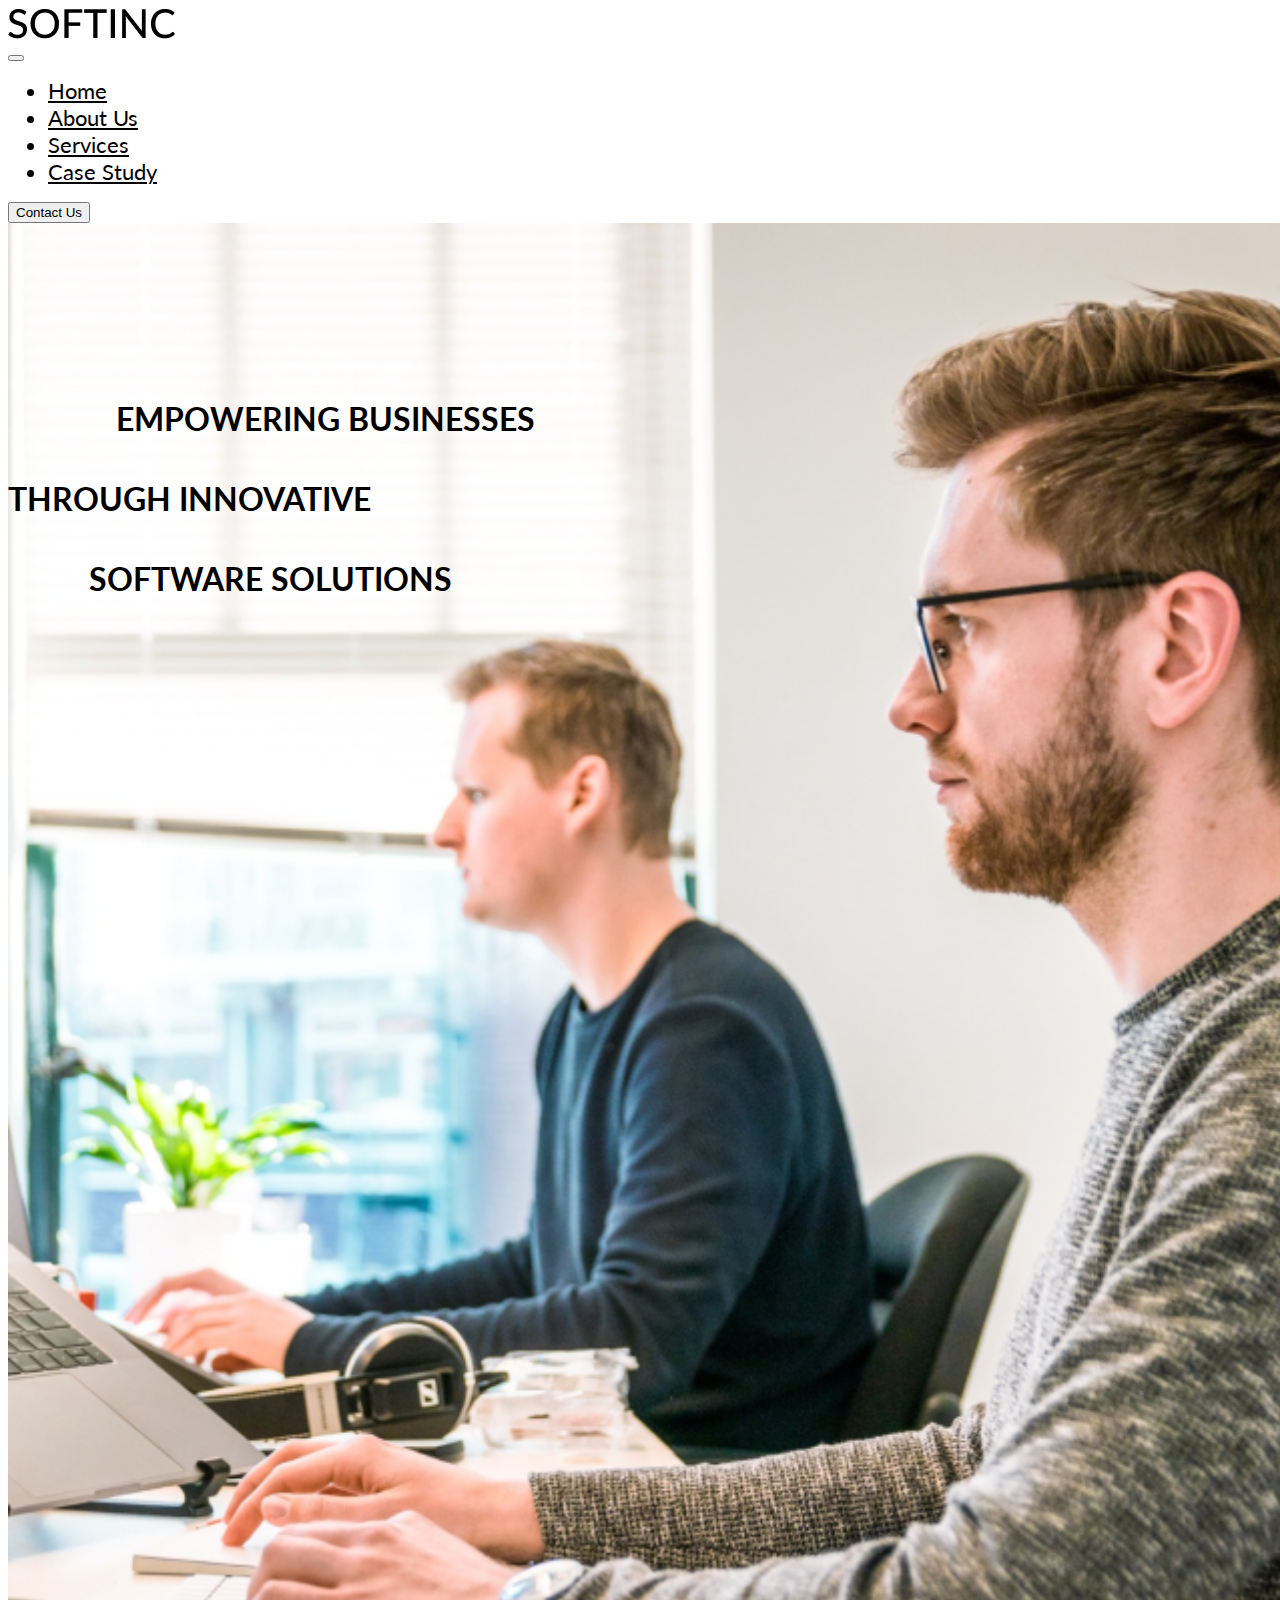
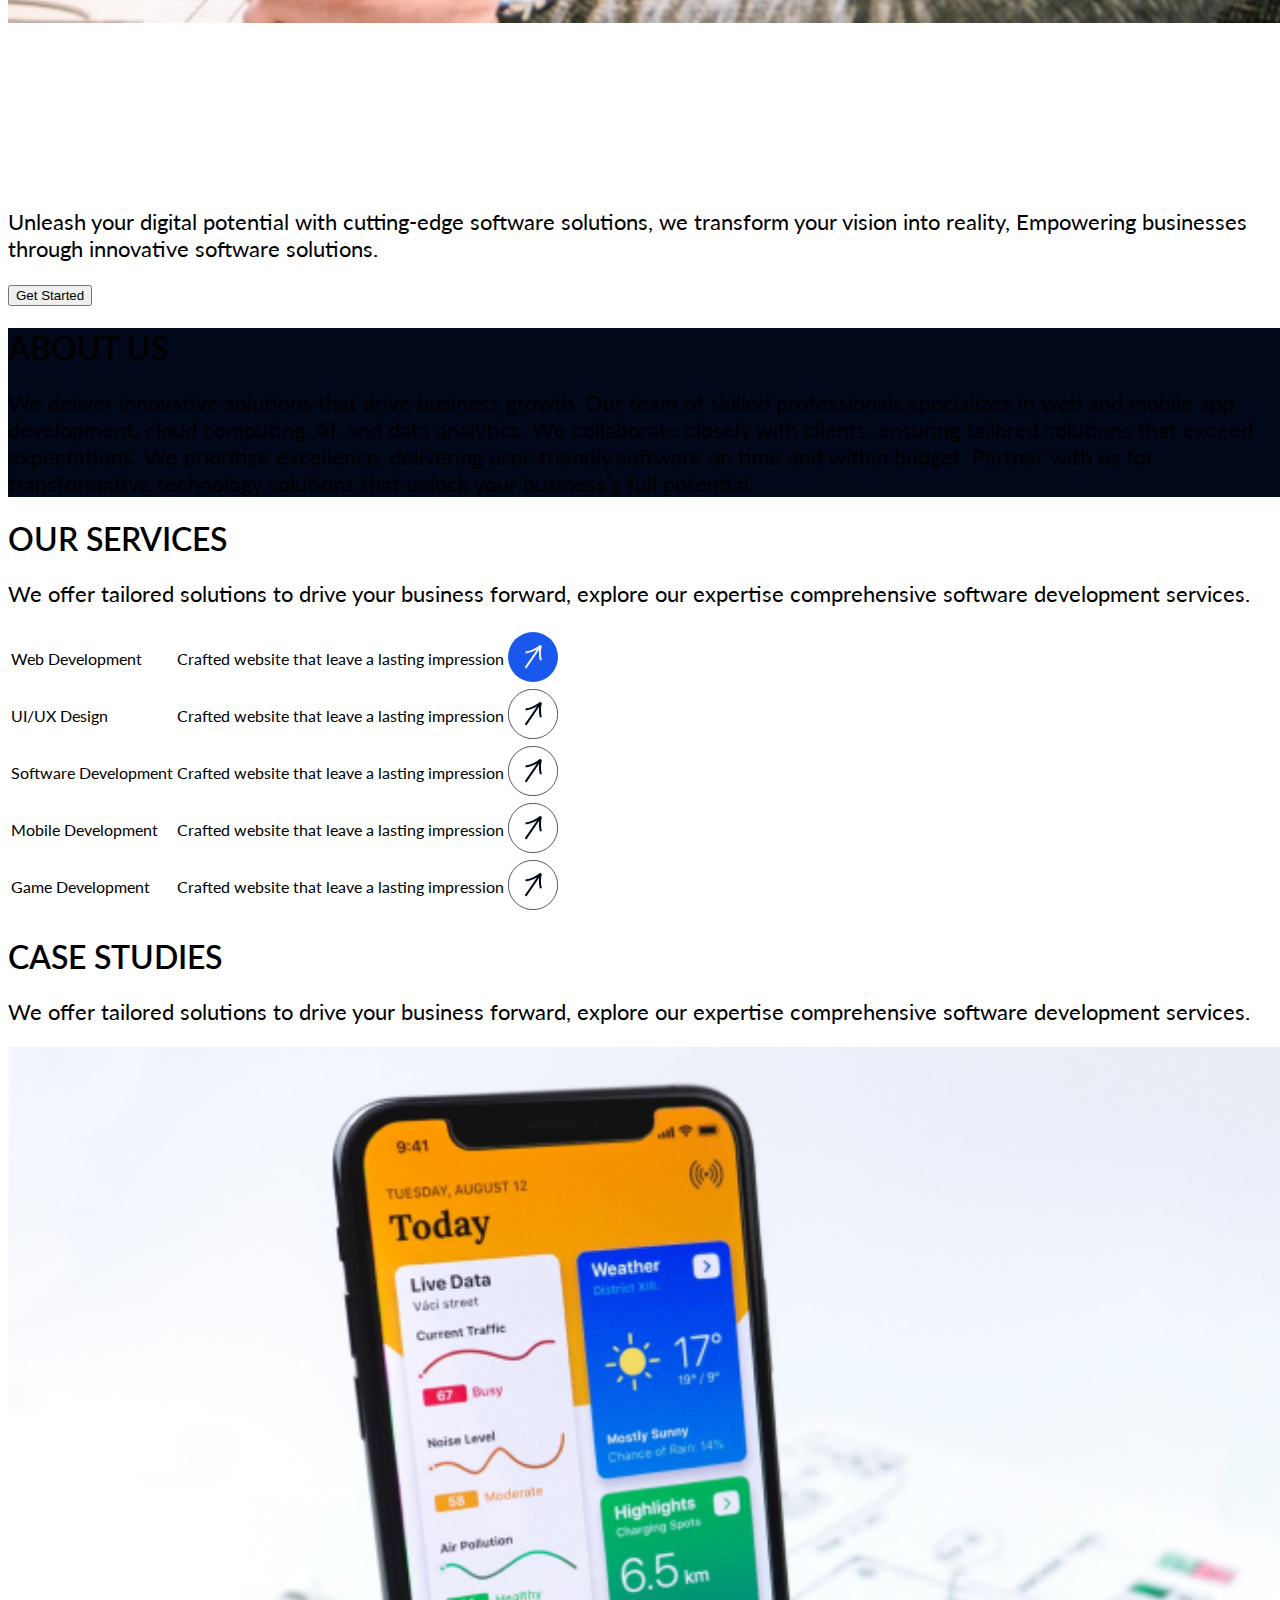
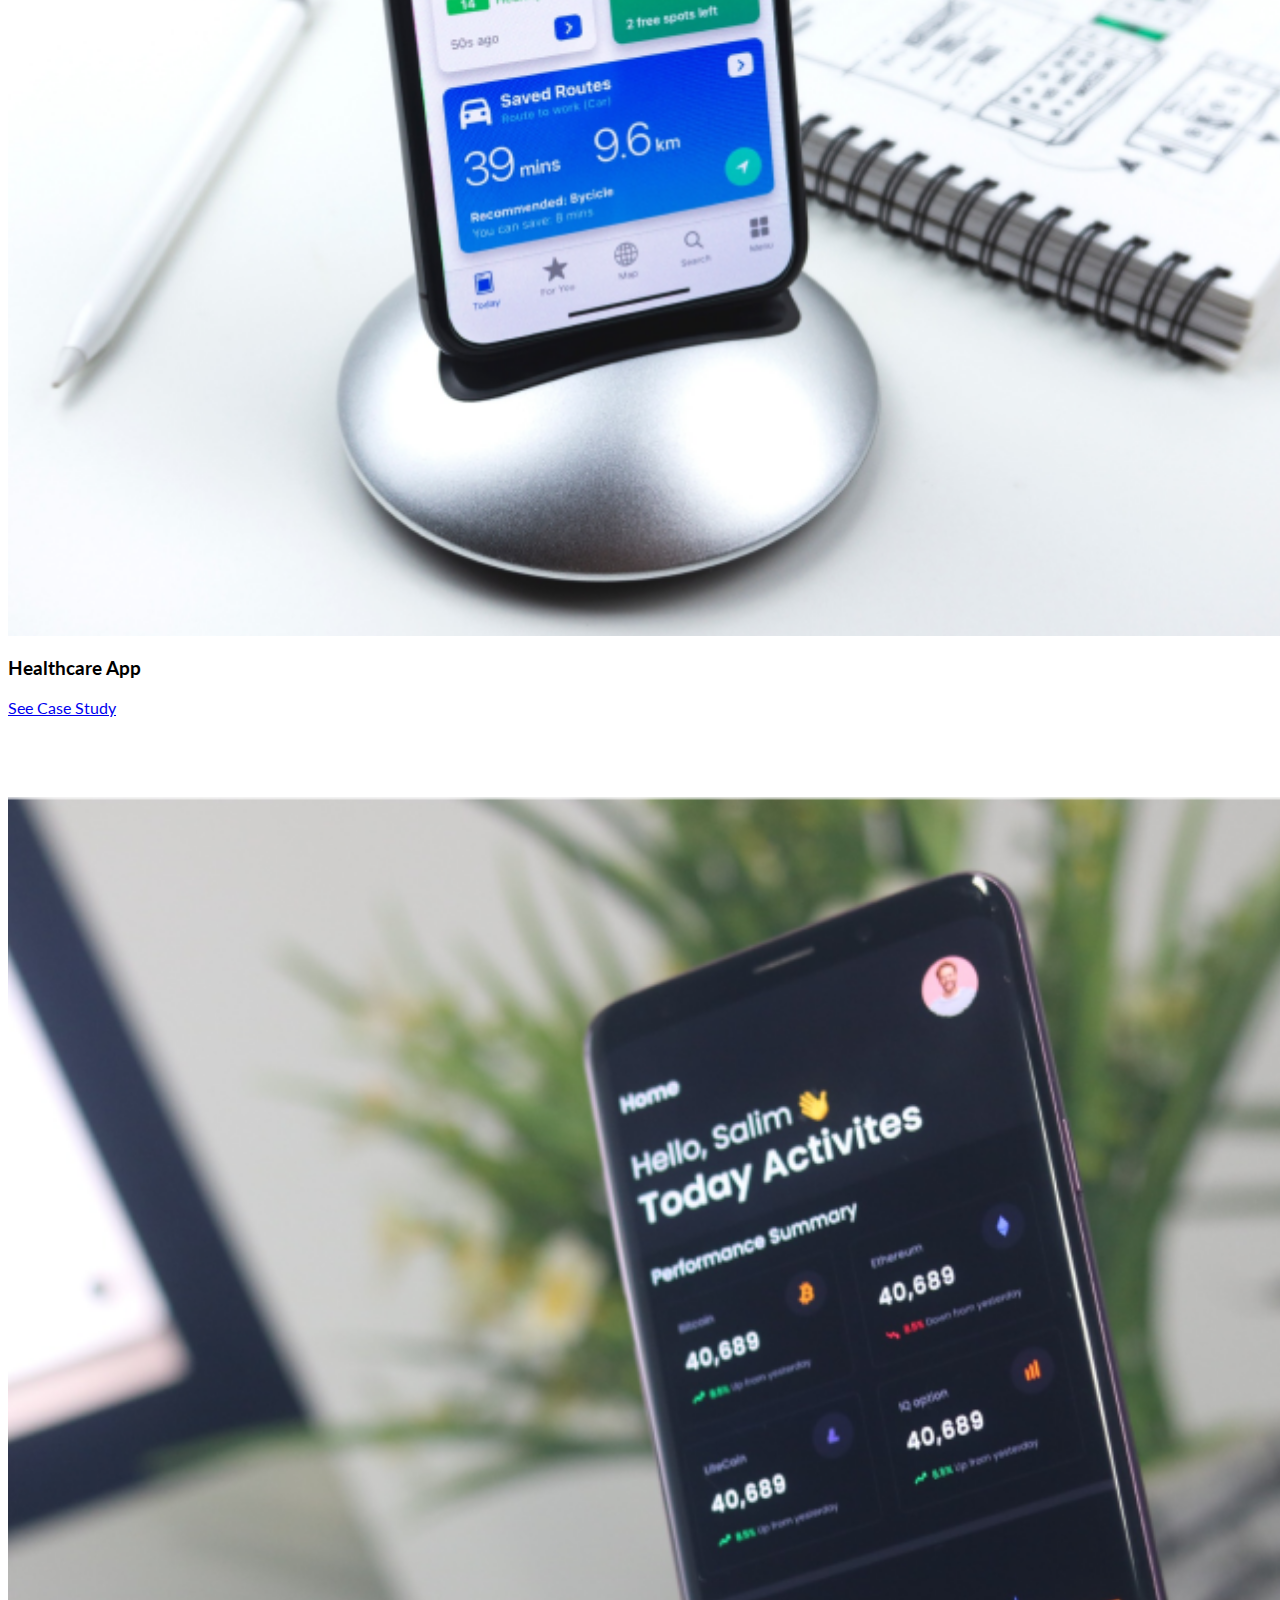
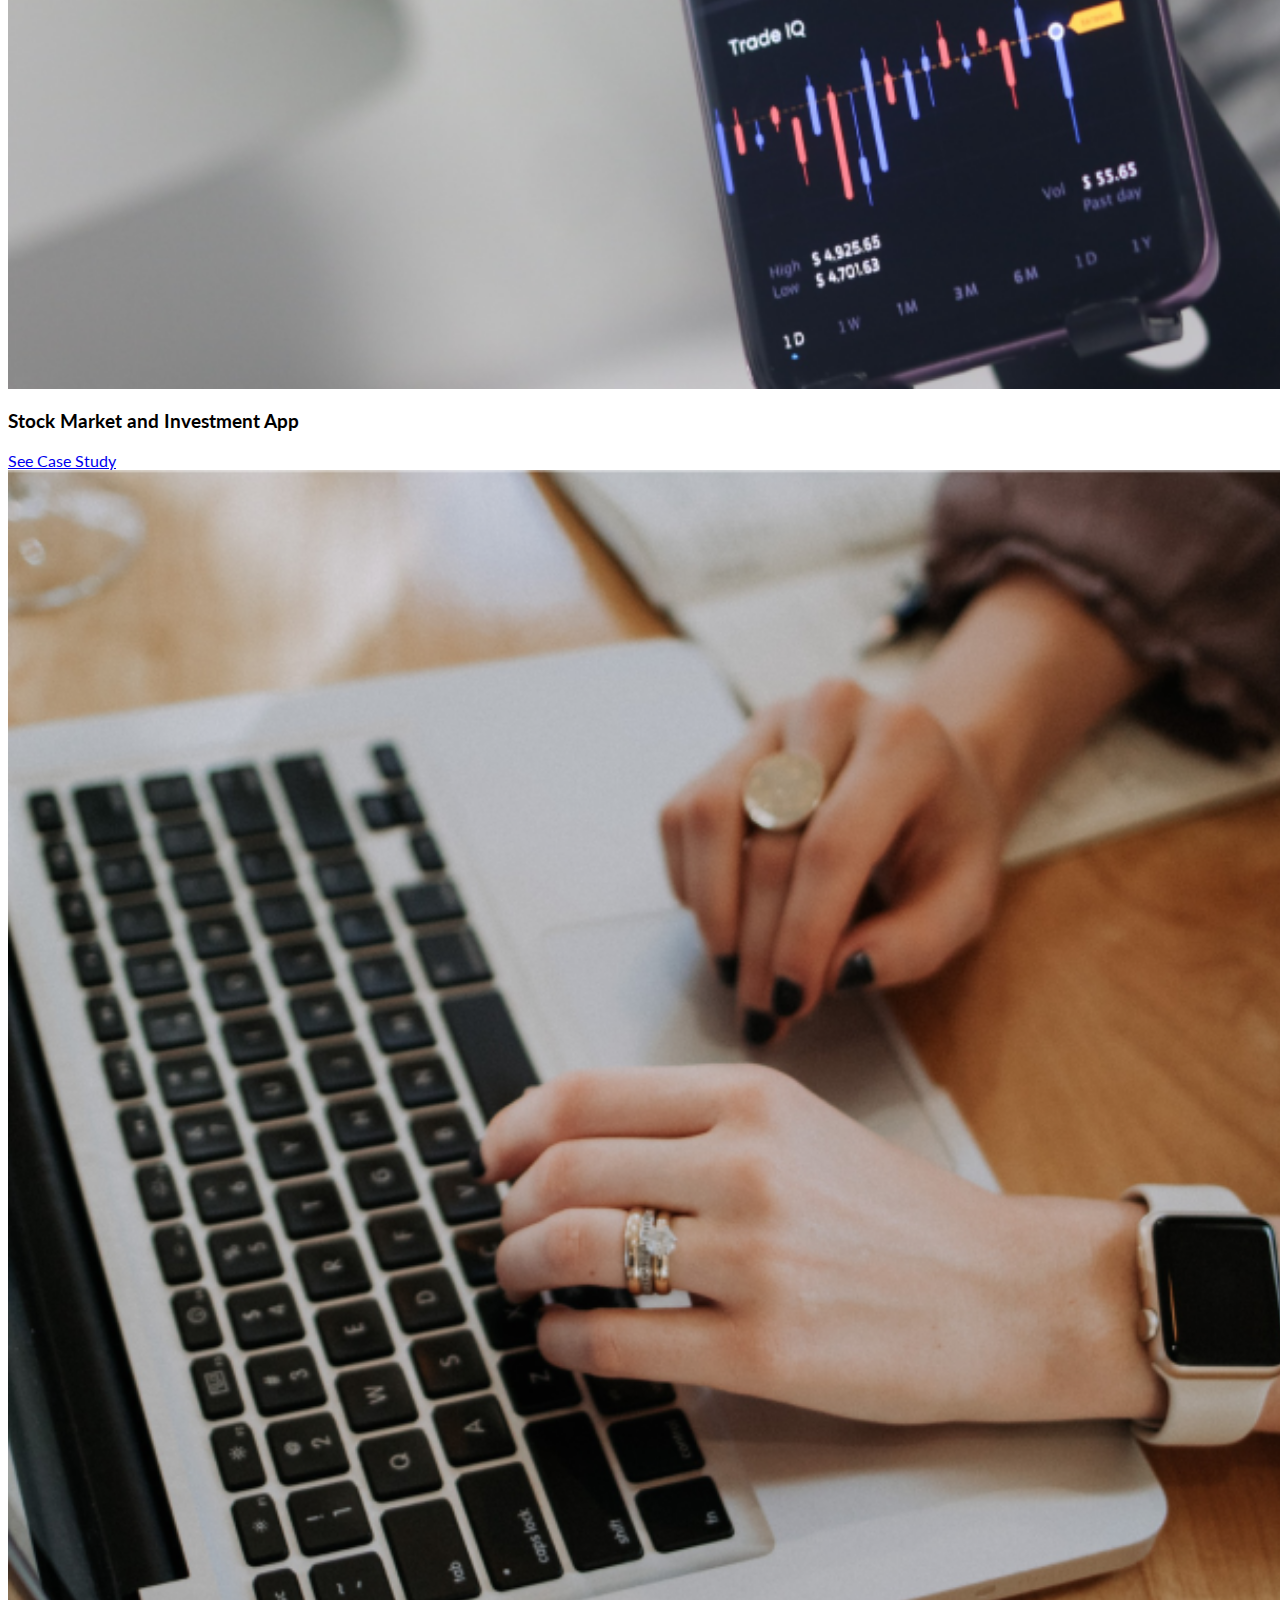
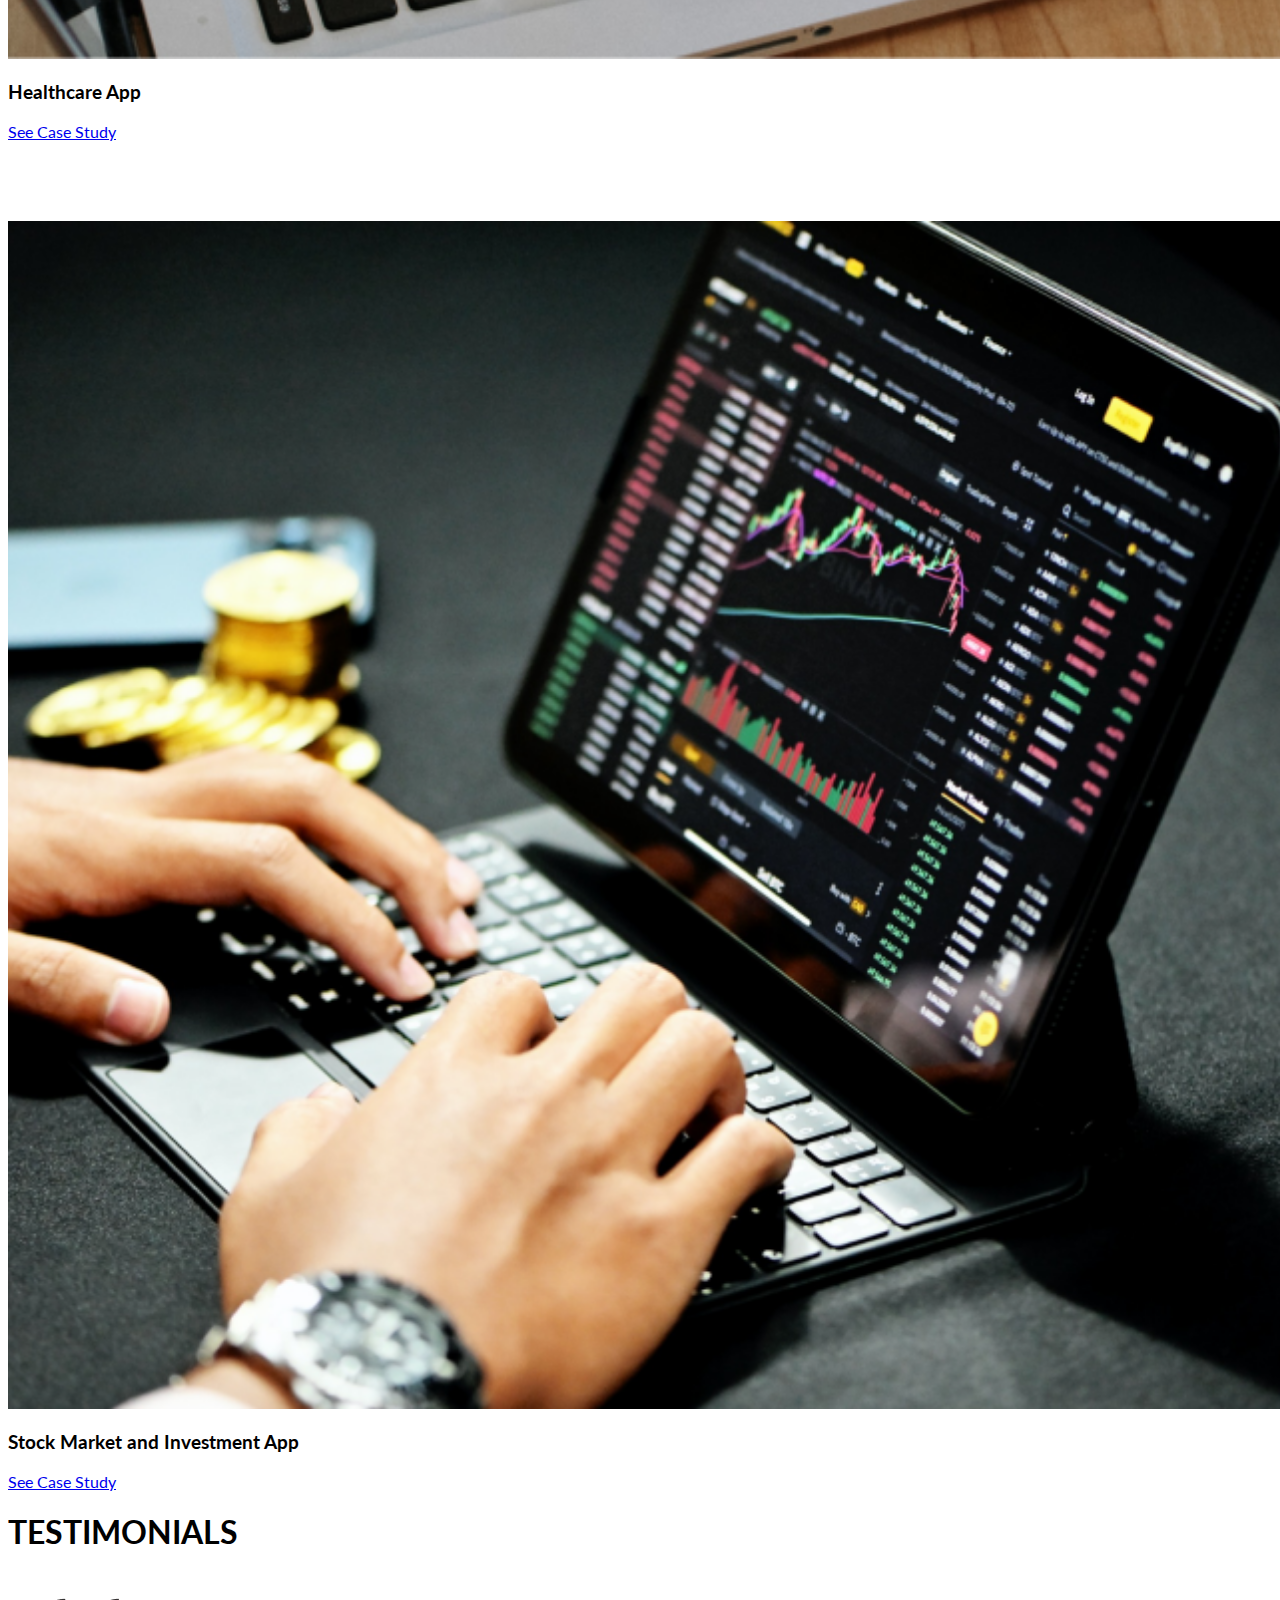
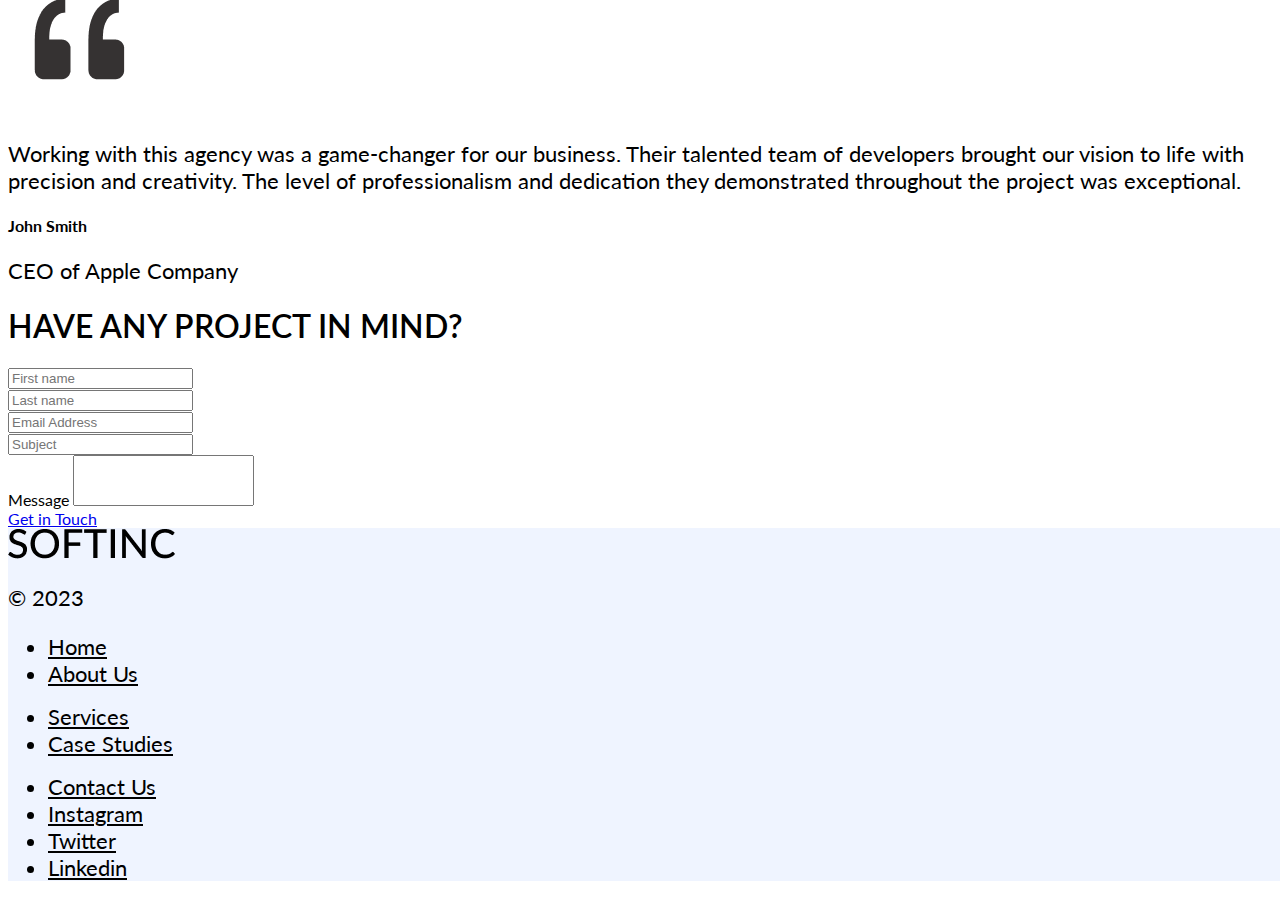
<file: index.html>
<!DOCTYPE html>
<html lang="en">
<head>
    <meta charset="UTF-8">
    <meta name="viewport" content="width=device-width, initial-scale=1.0">
    
    <link rel="stylesheet" href="styles.css">

    <link href="https://cdn.jsdelivr.net/npm/bootstrap@5.3.1/dist/css/bootstrap.min.css" rel="stylesheet"
     integrity="sha384-4bw+/aepP/YC94hEpVNVgiZdgIC5+VKNBQNGCHeKRQN+PtmoHDEXuppvnDJzQIu9"
      crossorigin="anonymous">

    <title>SOFTNIC</title>
</head>
<body>
    <div class="container px-0 navbar navbar-expand-lg">
      <header class="container-fluid d-flex align-items-center  justify-content-between pt-2 mb-4">
        <div class="col-md-3 mb-2 mb-md-0">
          <a href="/SOFTINC-PROJECT" class="d-inline-flex link-body-emphasis text-decoration-none">
            <img src="public/images/SOFTINC.png" alt="logo">
          </a>
        </div>

        <button class="navbar-toggler" type="button" data-bs-toggle="collapse" data-bs-target="#navbarTogglerDemo02" aria-controls="navbarTogglerDemo02" aria-expanded="false" aria-label="Toggle navigation">
        <span class="navbar-toggler-icon"></span>
        </button>

        <div class="ms-lg-5 justify-content-between mb-md-0 collapse navbar-collapse" id="navbarTogglerDemo02">
          <ul class="nav col-12 col-md-auto mb-2 d-flex flex-lg-row flex-column">
            <li><a href="/SOFTINC-PROJECT" class="nav-link px-2">Home</a></li>
            <li><a href="/SOFTINC-PROJECT/about.html" class="nav-link px-2">About Us</a></li>
            <li><a href="/SOFTINC-PROJECT" class="nav-link px-2 ">Services</a></li>
            <li><a href="#" class="nav-link px-2 ">Case Study</a></li>

            
          </ul>
          <div class=" " >
            <button type="button" class="btn btn-primary me-2">Contact Us</button>
          </div>
        </div>
        
      </header>
    </div>
    

    <div class="container col-xxl-8 px-2 pb-2 hero-1">
        <div class="col-lg-8  firstDiv-h1-div">
            <h1 class="   mb-3 firstDiv-h1" style="font-weight: 700;">
                <span class="span1">EMPOWERING BUSINESSES</span> 
                <br><span>THROUGH INNOVATIVE</span>
                <br><span class="span2">SOFTWARE SOLUTIONS</span>
            </h1>
            
        </div>


        <div class="row flex-lg-row-reverse align-items-center g-5 py-3  ">
          <div class="col-10 col-sm-8 col-lg-6 d-none d-lg-block" style="object-fit: cover; overflow-x: hidden;">
            <img class="aboutImg" src="public/images/unsplash_CPs2X8JYmS8.png" loading="lazy">
          </div>

          <div class=" col-lg-6 hero1-p">
            <p class="">Unleash your digital potential with cutting-edge software solutions, we 
                transform your vision into reality, Empowering businesses through innovative software solutions.
            </p>
            <div class="d-grid gap-2 d-md-flex justify-content-md-start">
              <button type="button" class="btn btn-primary btn-lg px-4 me-md-2">Get Started</button>
            </div>
          </div>  
        </div>
     
    </div>


    <div class=" col-xxl-8 px-4 py-5 justify-content-center d-flex" style="background: #01081A;">
        <div class="container row flex-lg-row  g-2 py-5">
            <div class="col-lg-6">
                <h1 class="display-5 lh-1 mb-3 text-light" style="font-weight: 600;">
                    ABOUT US 
                </h1>
            </div>

            <div class=" col-lg-6">
                <p class=" text-light">
                    We deliver innovative solutions that drive business growth. Our team of skilled 
                    professionals specializes in web and mobile app development, cloud computing, AI, and data 
                    analytics. We collaborate closely with clients, ensuring tailored solutions that exceed 
                    expectations. We prioritize excellence, delivering user-friendly software on time and within
                    budget. Partner with us for transformative technology solutions that unlock your business’s
                    full potential.
                </p>
            </div>  
        </div>
    </div>

    <div class="container col-xxl-8 px-2 py-5">
        <div class="row flex-lg-row  g-2 py-5">
          <div class="col-lg-6">
            <h1 class="display-5 lh-1 mb-3" style="font-weight: 600;">
                OUR SERVICES
            </h1>
          </div>
          <div class="col-lg-6">
            <p >
              We offer tailored solutions to drive your business forward, explore our expertise 
              comprehensive software development services.
            </p>
          </div>
        </div>
    </div>

    <table class="table container px-4">
        <tbody>
          <tr>
            <td scope="col">Web Development</td>
            <td scope="col">Crafted website that leave a lasting impression</td>
            <td scope="col" >
                <img class="arrowButton" style="height: 50px; width: 50px;" src="public/images/Group 2.svg" alt="icon">
            </td>
          </tr>
        </tbody>
        <tbody>
          <tr>
            <td>UI/UX Design</td>
            <td>Crafted website that leave a lasting impression</td>
            <td><img style="height: 50px; width: 50px;" src="public/images/Group 3.svg"></td>
          </tr>
          <tr>
            <td>Software Development</td>
            <td>Crafted website that leave a lasting impression</td>
            <td><img style="height: 50px; width: 50px;" src="public/images/Group 3.svg"></td>
          </tr>
          <tr>
            <td>Mobile Development</td>
            <td>Crafted website that leave a lasting impression</td>
            <td><img style="height: 50px; width: 50px;" src="public/images/Group 3.svg"></td>
          </tr>
          <tr>
            <td>Game Development</td>
            <td>Crafted website that leave a lasting impression</td>
            <td><img style="height: 50px; width: 50px;" src="public/images/Group 3.svg"></td>
          </tr>
        </tbody>
    </table>



    <div class="container col-xxl-8 px-2 py-5" >
        <div class="row flex-lg-row g-2 py-2">
            <div class="col-lg-6">
                <h1 class="display-5 lh-1 mb-3" style="font-weight: 600;">
                    CASE STUDIES
                </h1>
            </div>

            <div class="col-lg-6">
                <p class="">
                    We offer tailored solutions to drive your business forward, explore our expertise 
                    comprehensive software development services.
                </p>
            </div>
        </div>
    </div>


    <div class="container col-xxl-8 px-2 py-2" >
        <div class="row flex-lg-row  g-2 py-2">
          <div class="col-lg-6">
            <div class="card border-0" >
                <img class="aboutImg" src="public/images/unsplash_xIcr9ygfhIk.png" class="card-img-top" alt="Healthcare App">
                <div class="card-body">
                  <h3 class="card-title">Healthcare App</h3>
                  <a href="#" class="btn btn-outline-secondary">See Case Study</a>
                </div>
            </div>
          </div>
          <div class="col-lg-6" style="padding-top: 5rem;">
            <div class="card border-0" >
                <img class="aboutImg" src="public/images/unsplash_JNyiwlWktr4.png" class="card-img-top" alt="Investment App">
                <div class="card-body">
                  <h3 class="card-title">Stock Market and Investment App</h3>
                  <a href="#" class="btn btn-outline-secondary">See Case Study</a>
                </div>
            </div>
          </div>
        </div>
    </div>

    <div class="container col-xxl-8 px-2 py-2" >
        <div class="row flex-lg-row  g-2 py-2">
          <div class=" col-lg-6">
            <div class="card border-0">
                <img class="aboutImg" src="public/images/unsplash_hBuwVLcYTnA.png" class="card-img-top" alt="...">
                <div class="card-body">
                  <h3 class="card-title">Healthcare App</h3>
                  <a href="#" class="btn btn-outline-secondary">See Case Study</a>
                </div>
            </div>
          </div>
          <div class="col-lg-6 " style="padding-top: 5rem;">
            <div class="card border-0" >
                <img class="aboutImg" src="public/images/unsplash_dVAW3YDHtSw.png" class="card-img-top" alt="...">
                <div class="card-body">
                  <h3 class="card-title">Stock Market and Investment App</h3>
                  <a href="#" class="btn btn-outline-secondary">See Case Study</a>
                </div>
            </div>
          </div>
        </div>
    </div>


    <div class="container col-xxl-8 px-2 py-3">
        <div class="col flex-lg-col  g-2 py-3">
            <div class="pb-5 testimonial-text" style="font-weight: 600;">
                <h1>TESTIMONIALS</h1>
            </div>
            <div class="d-flex px-2">
                <div class="pe-4"><img class="quote-icon" src="public/images/bi_quote.png"></div>
                <div class="pt-4">
                    <p>Working with this agency was a game-changer for our business. Their talented team
                        of developers brought our vision to life with precision and creativity. The level 
                        of professionalism and dedication they demonstrated throughout the project was
                         exceptional.
                    </p>
                    <div>
                        <h4>John Smith</h4>
                        <p>CEO of Apple Company</p>
                    </div>
                </div>
            </div>
        </div>
    </div>


    <div class="container py-5">
        <h1 style="font-weight: 600;">HAVE ANY PROJECT IN MIND?</h1>
        <form class="py-3">
            <div class="row g-3 py-3">
                <div class="col">
                  <input type="text" class="form-control" placeholder="First name" aria-label="First name">
                </div>
                <div class="col">
                  <input type="text" class="form-control" placeholder="Last name" aria-label="Last name">
                </div>
            </div>
            <div class="row g-3 py-3">
                <div class="col">
                  <input type="email" class="form-control" placeholder="Email Address">
                </div>
                <div class="col">
                  <input type="text" class="form-control" placeholder="Subject">
                </div>
            </div>
            <div class="mb-3 py-3">
                <label for="exampleFormControlTextarea1" class="form-label">Message</label>
                <textarea style="resize: none;" class="form-control" id="exampleFormControlTextarea1" rows="3"></textarea>
            </div>
        </form>
        <a href="#" class="btn btn-outline-secondary">Get in Touch</a>
    </div>

    <div class="col-xxl-8 pb-2 d-flex justify-content-center border-top" style="background: #EFF4FF;">
        <footer class="row row-cols-1 row-cols-sm-2 row-cols-md-5 py-3 my-5 px-0 container">
          <div class="col mb-3">
            <a href="/SOFTINC-PROJECT" class="d-flex align-items-center mb-3 link-body-emphasis text-decoration-none">
                <img src="public/images/SOFTINC.png" alt="logo">
            </a>
            <p class="text-body-secondary">© 2023</p>
          </div>
      
          <div class="col mb-3">
      
          </div>
      
          <div class="col mb-3">
            <ul class="nav flex-column">
              <li class="nav-item mb-2"><a href="/SOFTINC-PROJECT" class="nav-link p-0">Home</a></li>
              <li class="nav-item mb-2"><a href="/SOFTINC-PROJECT/about.html" class="nav-link p-0">About Us</a></li>
            </ul>
          </div>
      
          <div class="col mb-3">
            <ul class="nav flex-column">
              <li class="nav-item mb-2"><a href="#" class="nav-link p-0">Services</a></li>
              <li class="nav-item mb-2"><a href="#" class="nav-link p-0">Case Studies</a></li>
            </ul>
          </div>
      
          <div class="col mb-3">
            <ul class="nav flex-column">
              <li class="nav-item mb-2"><a href="#" class="nav-link p-0">Contact Us</a></li>
              <li class="nav-item mb-2"><a href="#" class="nav-link p-0">Instagram</a></li>
              <li class="nav-item mb-2"><a href="#" class="nav-link p-0">Twitter</a></li>
              <li class="nav-item mb-2"><a href="#" class="nav-link p-0">Linkedin</a></li>
            </ul>
          </div>
        </footer>
    </div>
    

    

    <script src="https://cdn.jsdelivr.net/npm/bootstrap@5.3.1/dist/js/bootstrap.bundle.min.js"
     integrity="sha384-HwwvtgBNo3bZJJLYd8oVXjrBZt8cqVSpeBNS5n7C8IVInixGAoxmnlMuBnhbgrkm" 
     crossorigin="anonymous"></script>
</body>
</html>
</file>
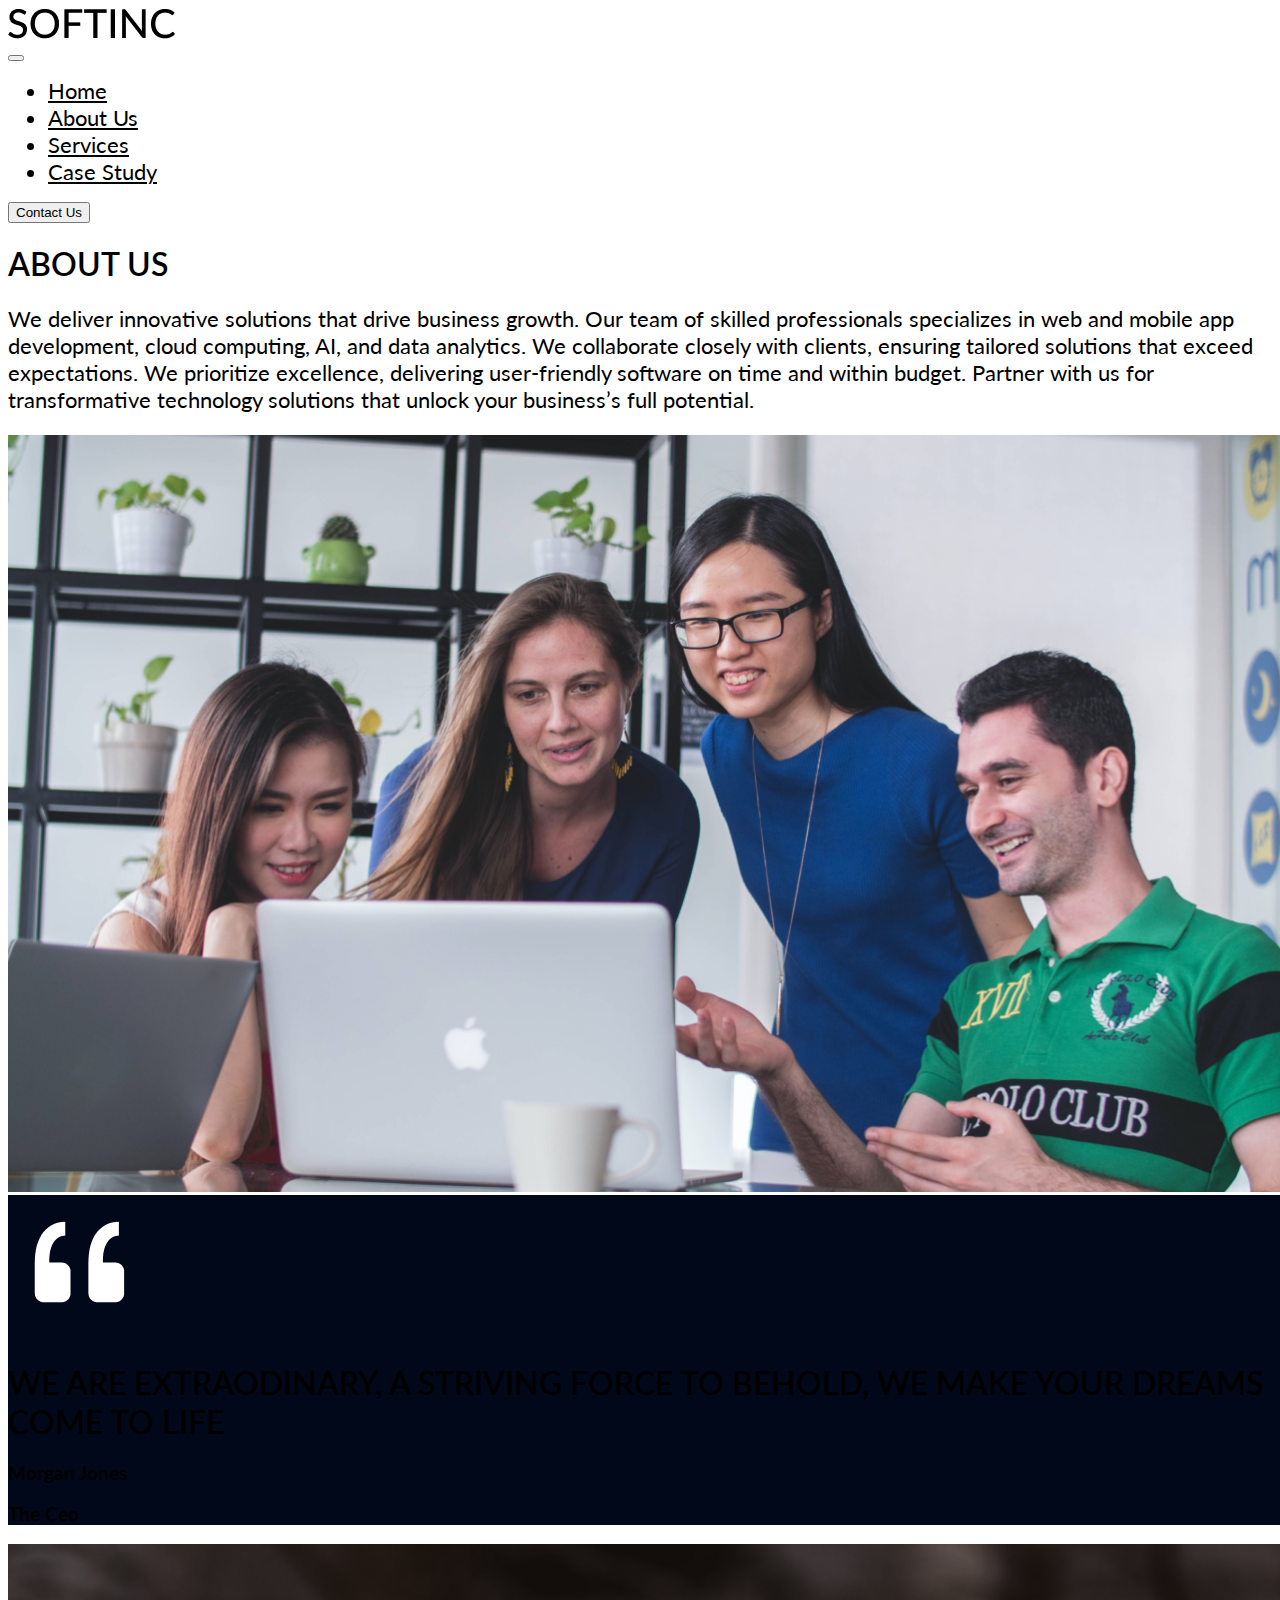
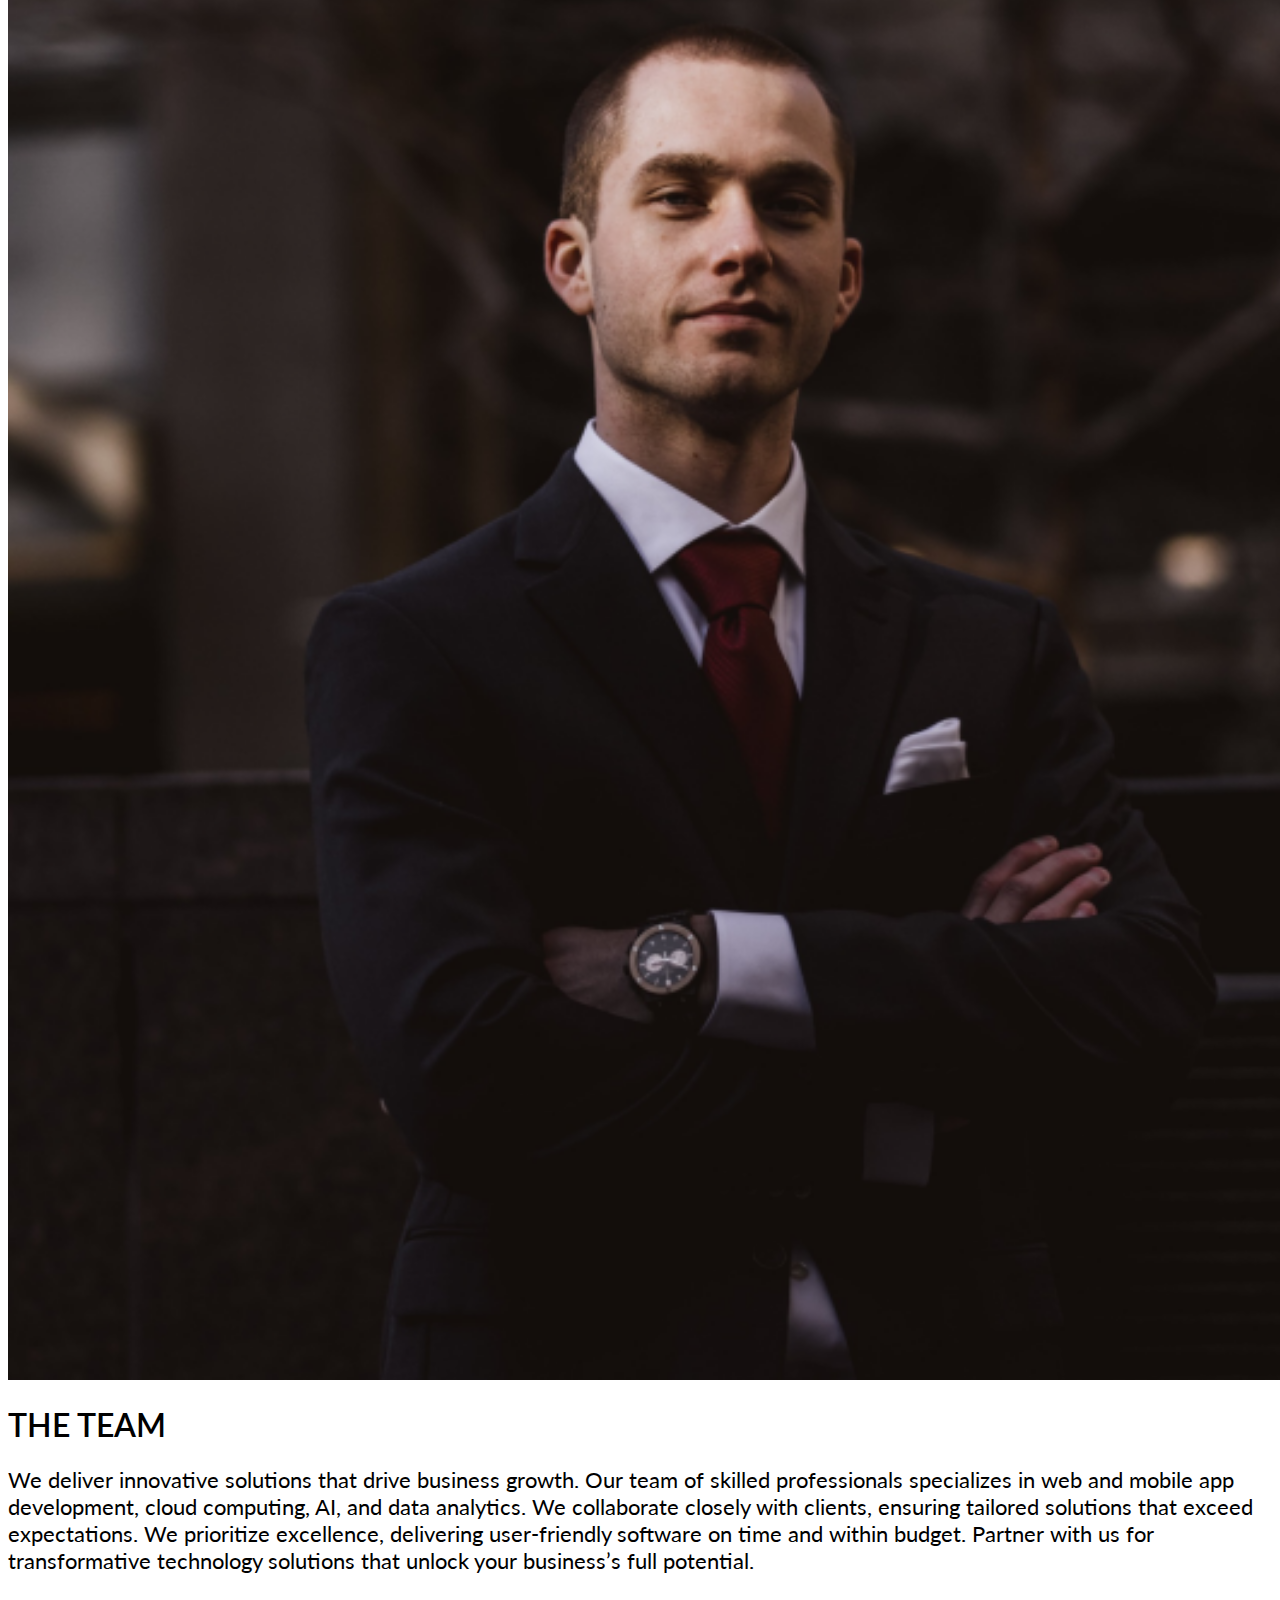
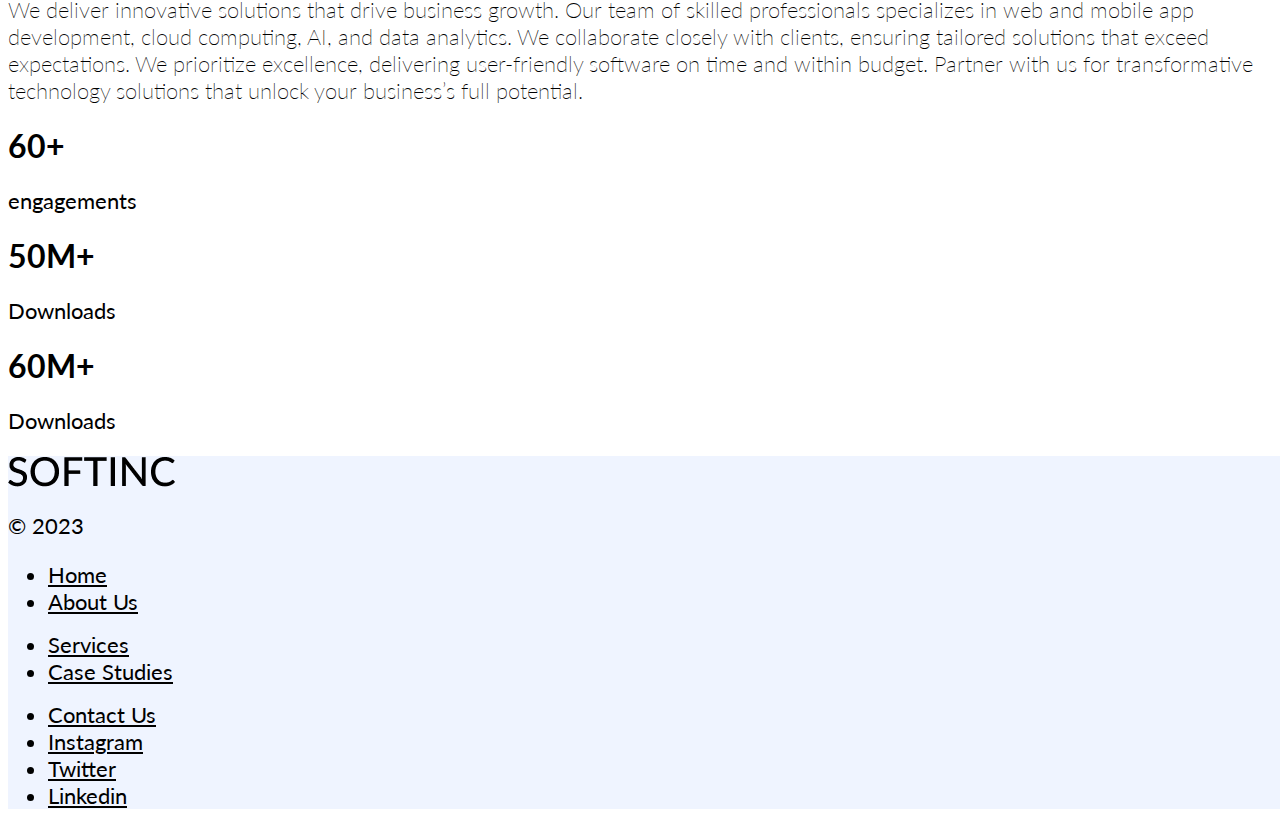
<file: about.html>
<!DOCTYPE html>
<html lang="en">
<head>
    <meta charset="UTF-8">
    <meta name="viewport" content="width=device-width, initial-scale=1.0">
    
    <link rel="stylesheet" href="styles.css">

    <link href="https://cdn.jsdelivr.net/npm/bootstrap@5.3.1/dist/css/bootstrap.min.css" rel="stylesheet"
     integrity="sha384-4bw+/aepP/YC94hEpVNVgiZdgIC5+VKNBQNGCHeKRQN+PtmoHDEXuppvnDJzQIu9"
      crossorigin="anonymous">

    <title>SOFTNIC</title>
</head>
<body>
    <div class="container px-0 navbar navbar-expand-lg">
        <header class="container-fluid d-flex align-items-center  justify-content-between pt-2 mb-4">
          <div class="col-md-3 mb-2 mb-md-0">
            <a href="/SOFTINC-PROJECT" class="d-inline-flex link-body-emphasis text-decoration-none">
              <img src="public/images/SOFTINC.png" alt="logo">
            </a>
          </div>

          <button class="navbar-toggler" type="button" data-bs-toggle="collapse" data-bs-target="#navbarTogglerDemo02" aria-controls="navbarTogglerDemo02" aria-expanded="false" aria-label="Toggle navigation">
          <span class="navbar-toggler-icon"></span>
          </button>
    
          <div class=" ms-lg-5 justify-content-between mb-md-0 collapse navbar-collapse" id="navbarTogglerDemo02">
            <ul class="nav col-12 col-md-auto mb-2 d-flex flex-lg-row flex-column">
              <li><a href="/SOFTINC-PROJECT" class="nav-link px-2">Home</a></li>
              <li><a href="/SOFTINC-PROJECT/about.html" class="nav-link px-2">About Us</a></li>
              <li><a href="#" class="nav-link px-2">Services</a></li>
              <li><a href="#" class="nav-link px-2">Case Study</a></li>

              
            </ul>
            <div class=" " >
              <button type="button" class="btn btn-primary me-2">Contact Us</button>
            </div>
          </div>
          
        </header>
    </div>

    <div class="container col-xxl-8 px-2 py-2 ">
        <div class="row flex-lg-row  g-2 py-1">
            <div class="col-lg-6 ">
                <h1 class="display-5 lh-1 mb-3 " style="font-weight: 600;">
                    ABOUT US 
                </h1>
            </div>

            <div class="col-lg-6">
                <p class="">
                    We deliver innovative solutions that drive business growth. Our team of skilled 
                    professionals specializes in web and mobile app development, cloud computing, AI, and data 
                    analytics. We collaborate closely with clients, ensuring tailored solutions that exceed 
                    expectations. We prioritize excellence, delivering user-friendly software on time and within
                    budget. Partner with us for transformative technology solutions that unlock your business’s
                    full potential.
                </p>
            </div>  
        </div>
    </div>

    <div class="container pt-2 pb-5 " style="object-fit: contain; object-position: center; overflow-x: hidden;"> <!-- d-none d-md-block -->
        <img class="aboutImg" src="public/images/unsplash_vdXMSiX-n6M (1).png">
    </div>

    <div class=" col-xxl-8 px-4 py-5 justify-content-center d-flex" style="background: #01081A;">
        <div class="container row flex-lg-row  g-5 py-3">
            <div class="d-flex">
                <img class="quote-icon" src="public/images/bi_quote (2).png">

                <div class="pt-4 text-lg-center text-light">
                    <h1 class="display-5 lh-1 mb-3" style="font-weight: 600;">
                        WE ARE EXTRAODINARY, A STRIVING FORCE TO BEHOLD, WE MAKE YOUR DREAMS COME TO LIFE 
                    </h1>

                    <div class="pt-4">
                        <h3>Morgan Jones</h3>
                        <h3>The Ceo</h3>
                    </div>
                        
                </div>
            </div> 
        </div>
    </div>


    <div class="container col-xxl-8 px-2 py-2">

        <div class="row flex-lg-row  g-5 py-5 ">
          <div class=" col-lg-6" style="object-fit: cover; overflow-x: hidden;">
            <img class="aboutImg" src="public/images/unsplash_WMD64tMfc4k.png" alt="the team" loading="lazy">
          </div>

          <div class="col-lg-6">
            <h1 style="font-weight: 600;">THE TEAM</h1>
            <p class="">We deliver innovative solutions that drive business growth. Our team of skilled professionals
                specializes in web and mobile app development, cloud computing, AI, and data analytics. 
                We collaborate closely with clients, ensuring tailored solutions that exceed expectations.
                We prioritize excellence, delivering user-friendly software on time and within budget. 
                Partner with us for transformative technology solutions that unlock your business’s full 
                potential.
            </p>

            <p class="" style="font-weight: 200;">We deliver innovative solutions that drive business growth. Our team of skilled professionals
                specializes in web and mobile app development, cloud computing, AI, and data analytics. 
                We collaborate closely with clients, ensuring tailored solutions that exceed expectations.
                We prioritize excellence, delivering user-friendly software on time and within budget. 
                Partner with us for transformative technology solutions that unlock your business’s full 
                potential.
            </p>

            <div class="d-flex justify-content-between">
                <div>
                    <h1>60+</h1>
                    <p>engagements</p>
                </div>
                <div>
                    <h1>50M+</h1>
                    <p>Downloads</p>
                </div>
                <div>
                    <h1>60M+</h1>
                    <p>Downloads</p>
                </div>
            </div>
           
          </div>  
        </div>
     
    </div>


    <div class="col-xxl-8 pb-2 d-flex justify-content-center border-top" style="background: #EFF4FF;">
      <footer class="row row-cols-1 row-cols-sm-2 row-cols-md-5 py-3 my-5 px-0 container">
        <div class="col mb-3">
          <a href="/SOFTINC-PROJECT" class="d-flex align-items-center mb-3 link-body-emphasis text-decoration-none">
              <img src="public/images/SOFTINC.png" alt="logo">
          </a>
          <p class="text-body-secondary">© 2023</p>
        </div>
    
        <div class="col mb-3">
    
        </div>
    
        <div class="col mb-3">
          <ul class="nav flex-column">
            <li class="nav-item mb-2"><a href="/SOFTINC-PROJECT" class="nav-link p-0">Home</a></li>
            <li class="nav-item mb-2"><a href="/SOFTINC-PROJECT/about.html" class="nav-link p-0">About Us</a></li>
          </ul>
        </div>
    
        <div class="col mb-3">
          <ul class="nav flex-column">
            <li class="nav-item mb-2"><a href="#" class="nav-link p-0">Services</a></li>
            <li class="nav-item mb-2"><a href="#" class="nav-link p-0">Case Studies</a></li>
          </ul>
        </div>
    
        <div class="col mb-3">
          <ul class="nav flex-column">
            <li class="nav-item mb-2"><a href="#" class="nav-link p-0">Contact Us</a></li>
            <li class="nav-item mb-2"><a href="#" class="nav-link p-0">Instagram</a></li>
            <li class="nav-item mb-2"><a href="#" class="nav-link p-0">Twitter</a></li>
            <li class="nav-item mb-2"><a href="#" class="nav-link p-0">Linkedin</a></li>
          </ul>
        </div>
      </footer>
    </div>


    <script src="https://cdn.jsdelivr.net/npm/bootstrap@5.3.1/dist/js/bootstrap.bundle.min.js"
    integrity="sha384-HwwvtgBNo3bZJJLYd8oVXjrBZt8cqVSpeBNS5n7C8IVInixGAoxmnlMuBnhbgrkm" 
    crossorigin="anonymous"></script>
</body>
</html>
</file>
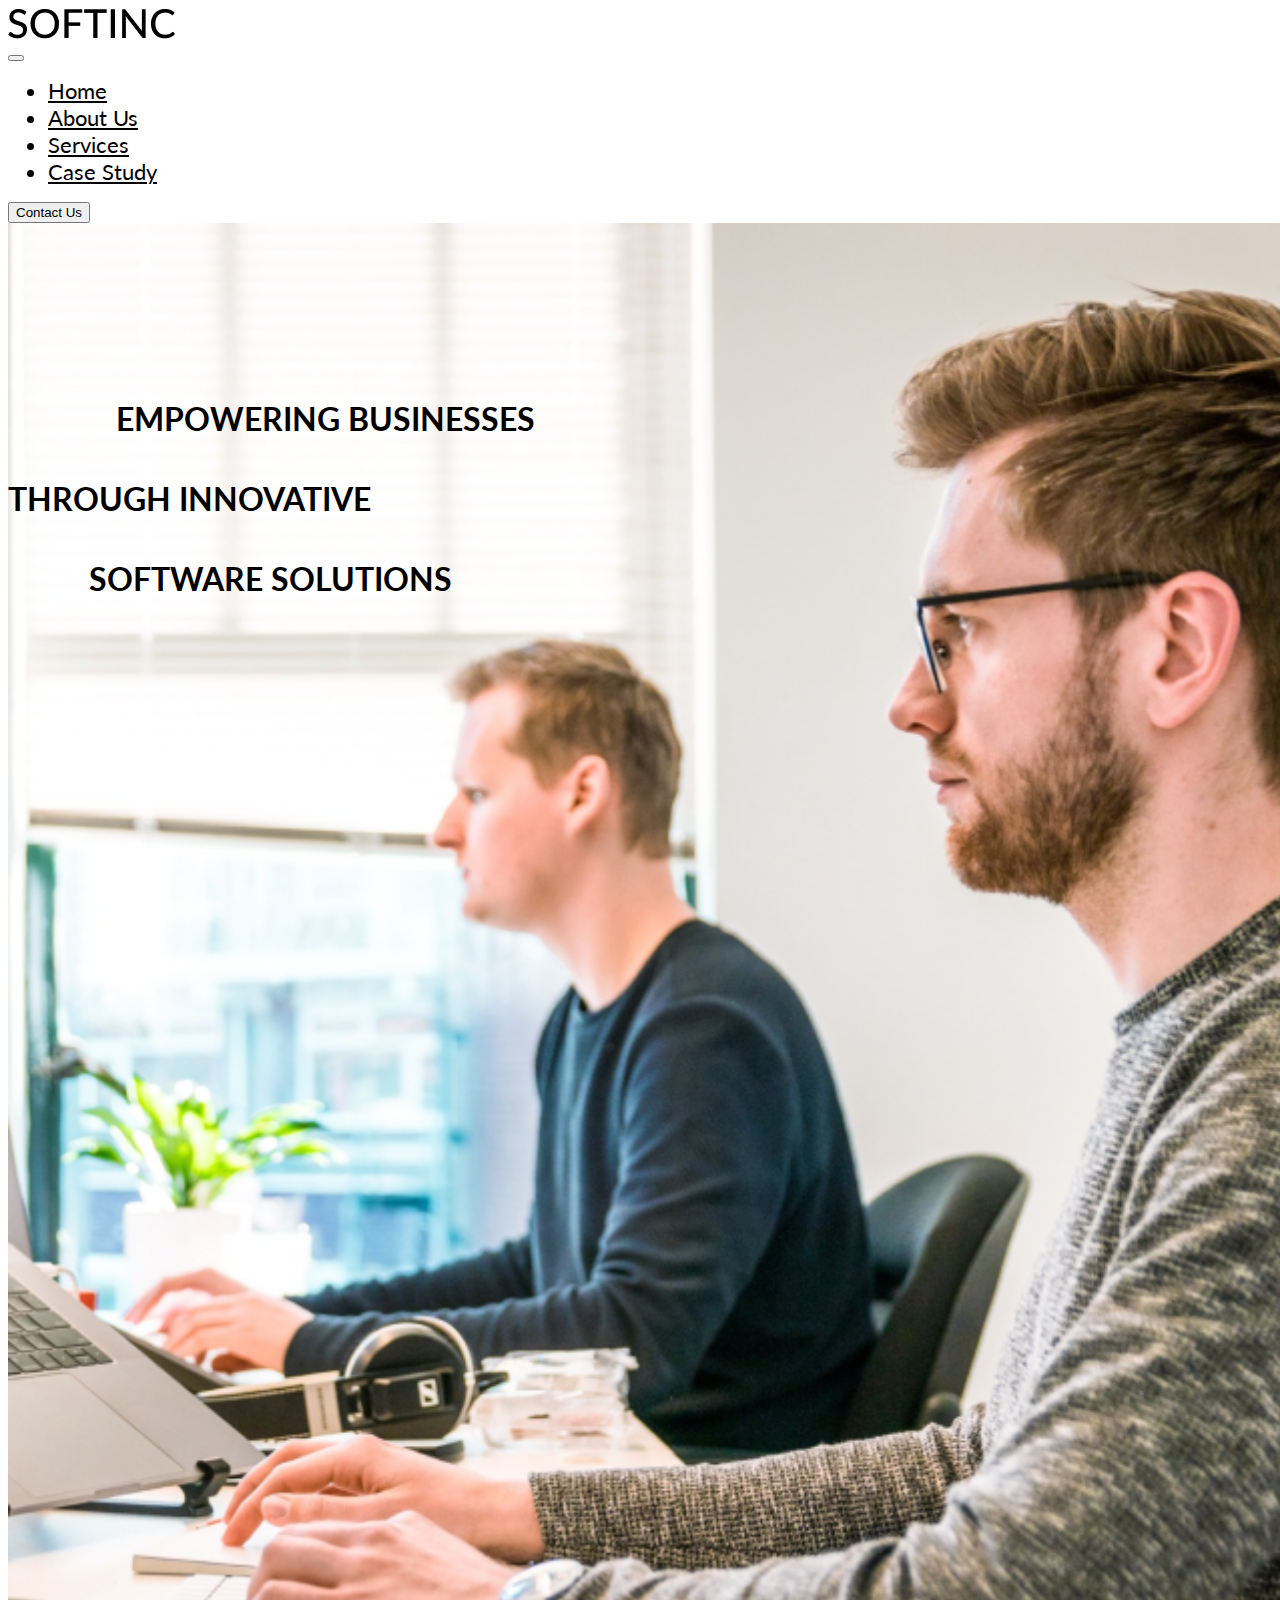
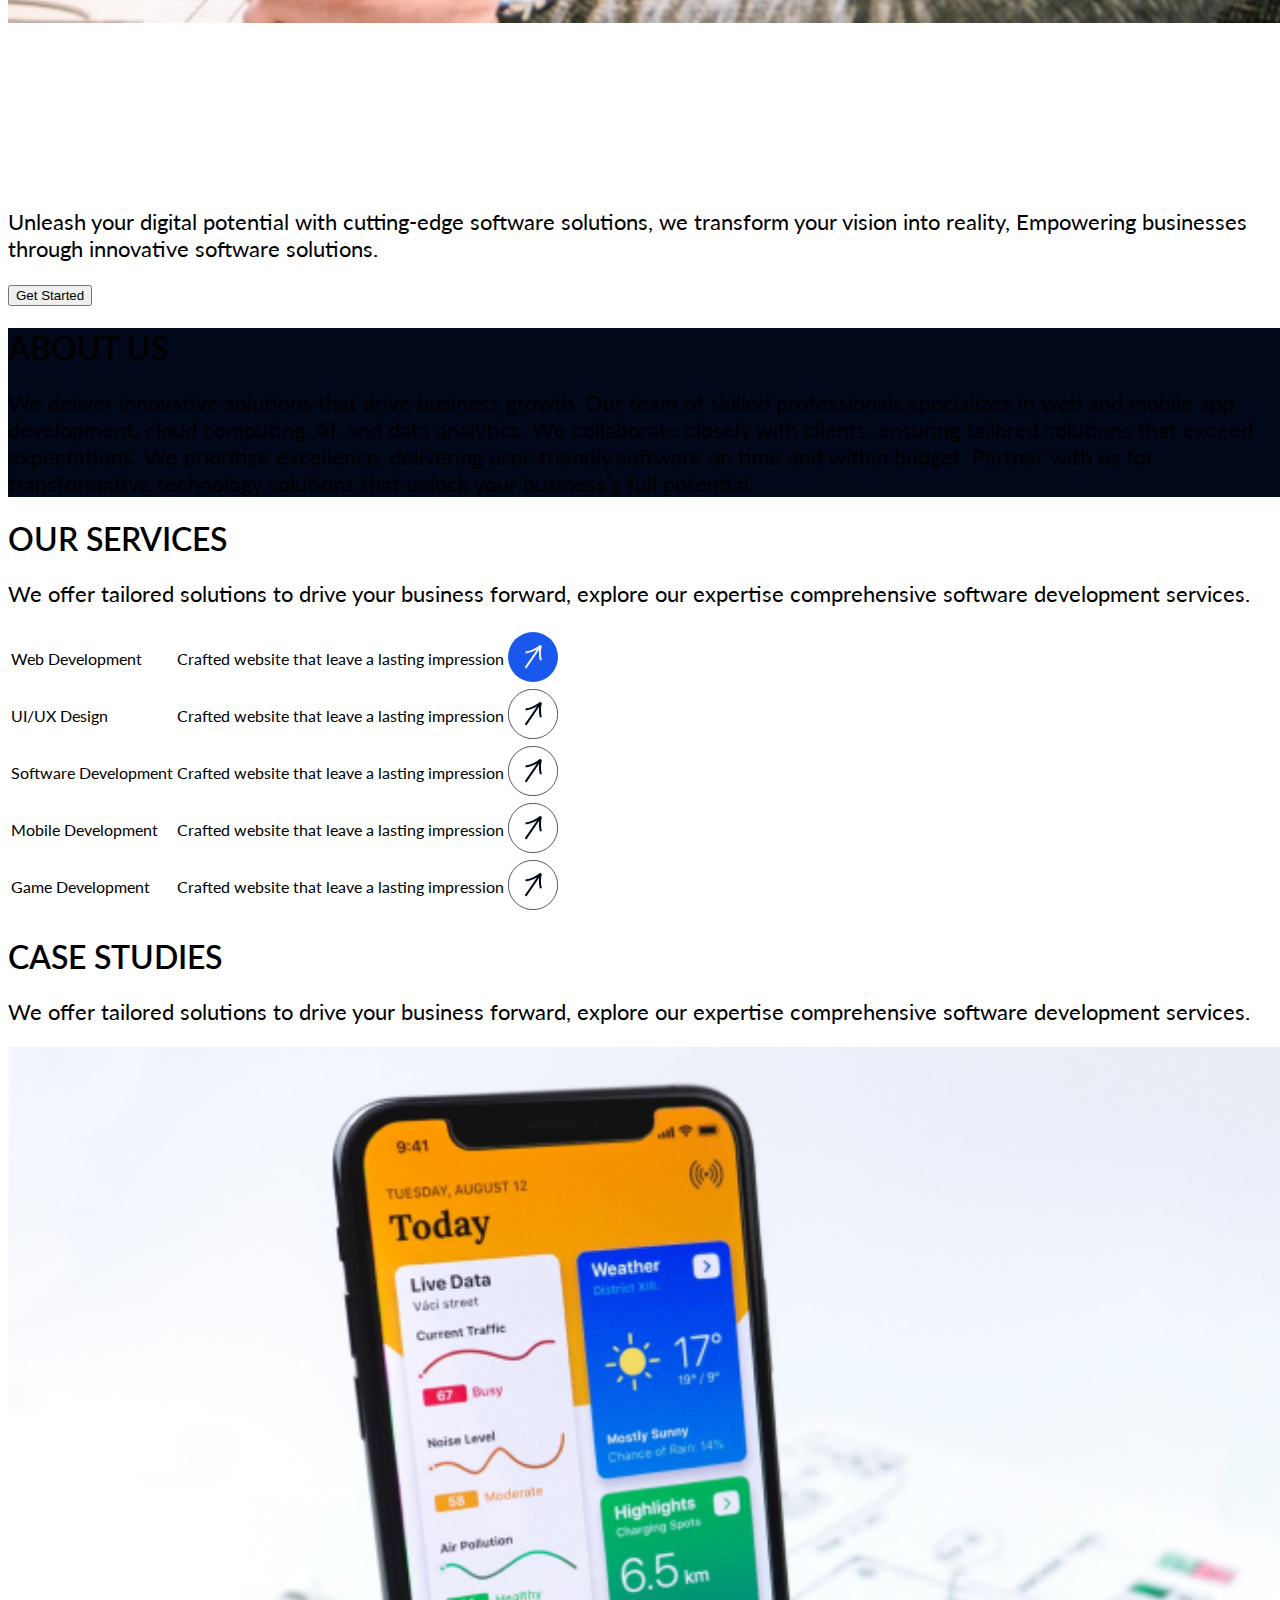
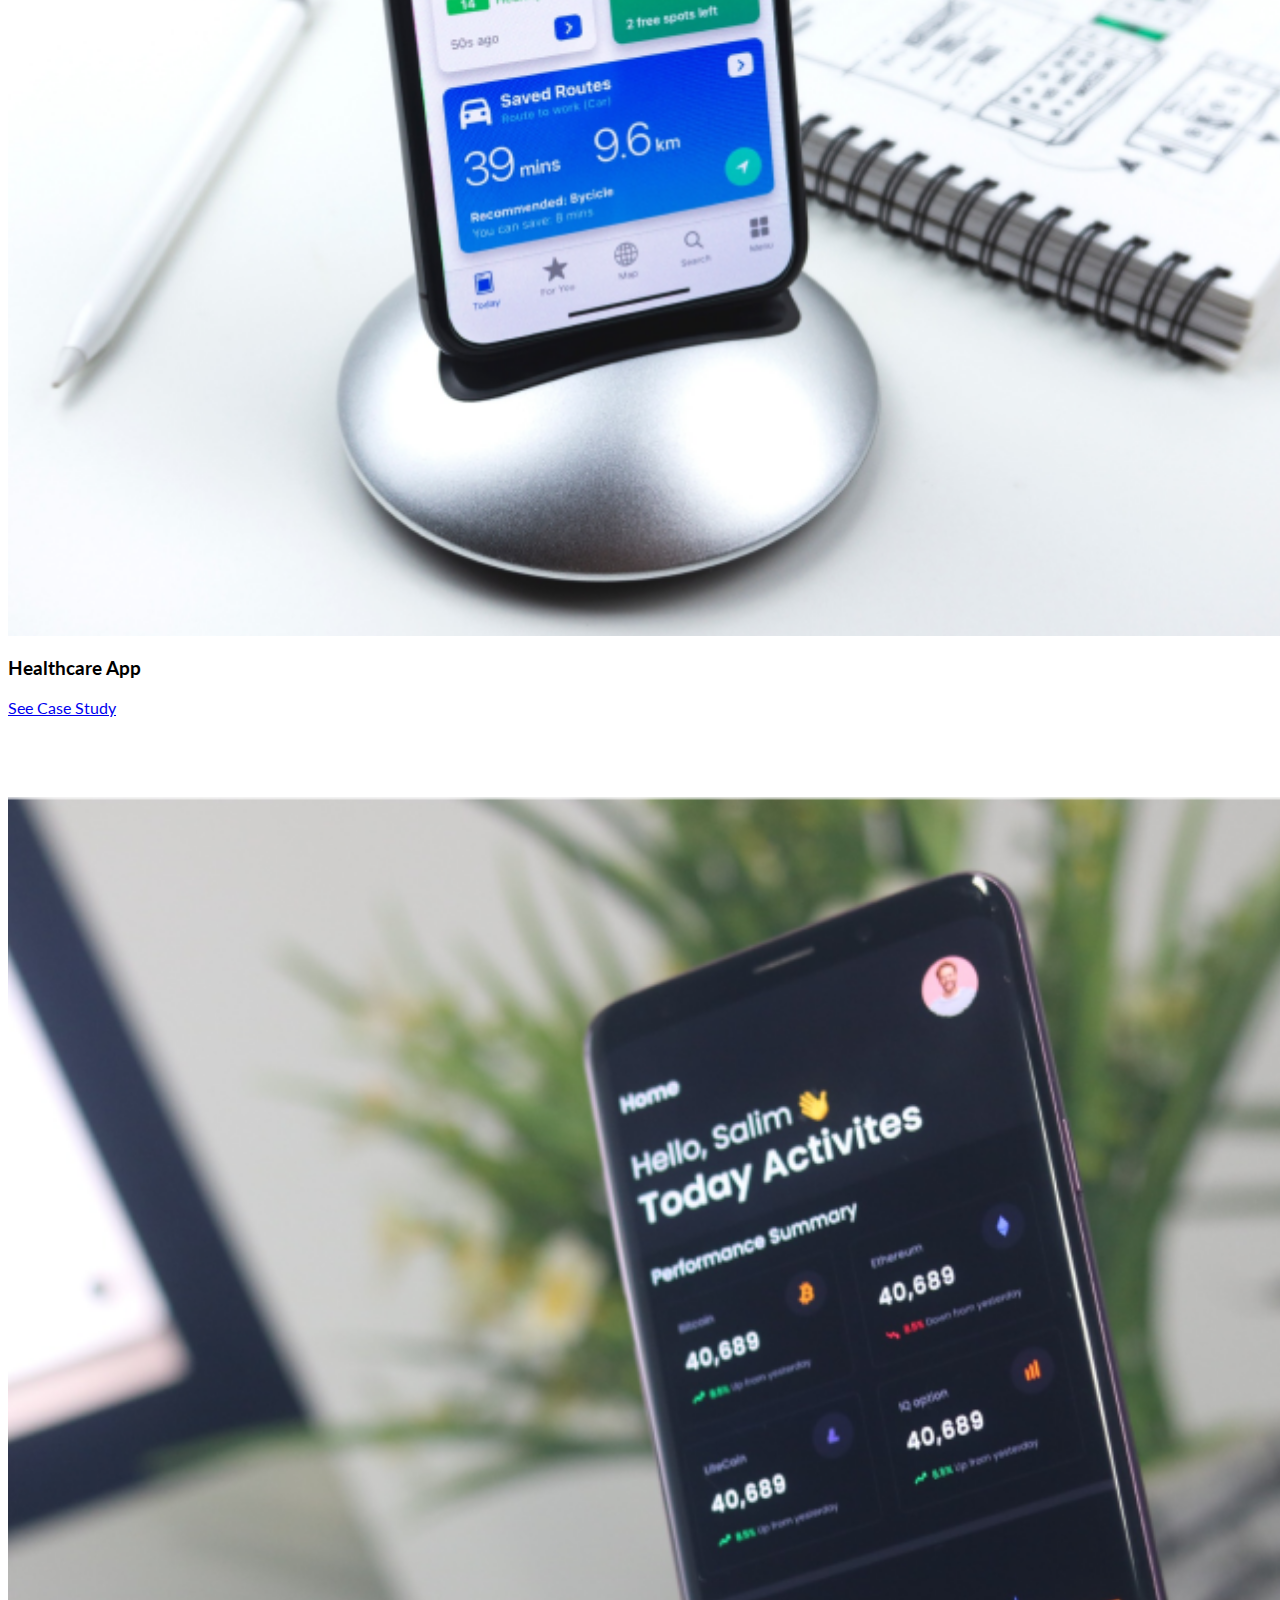
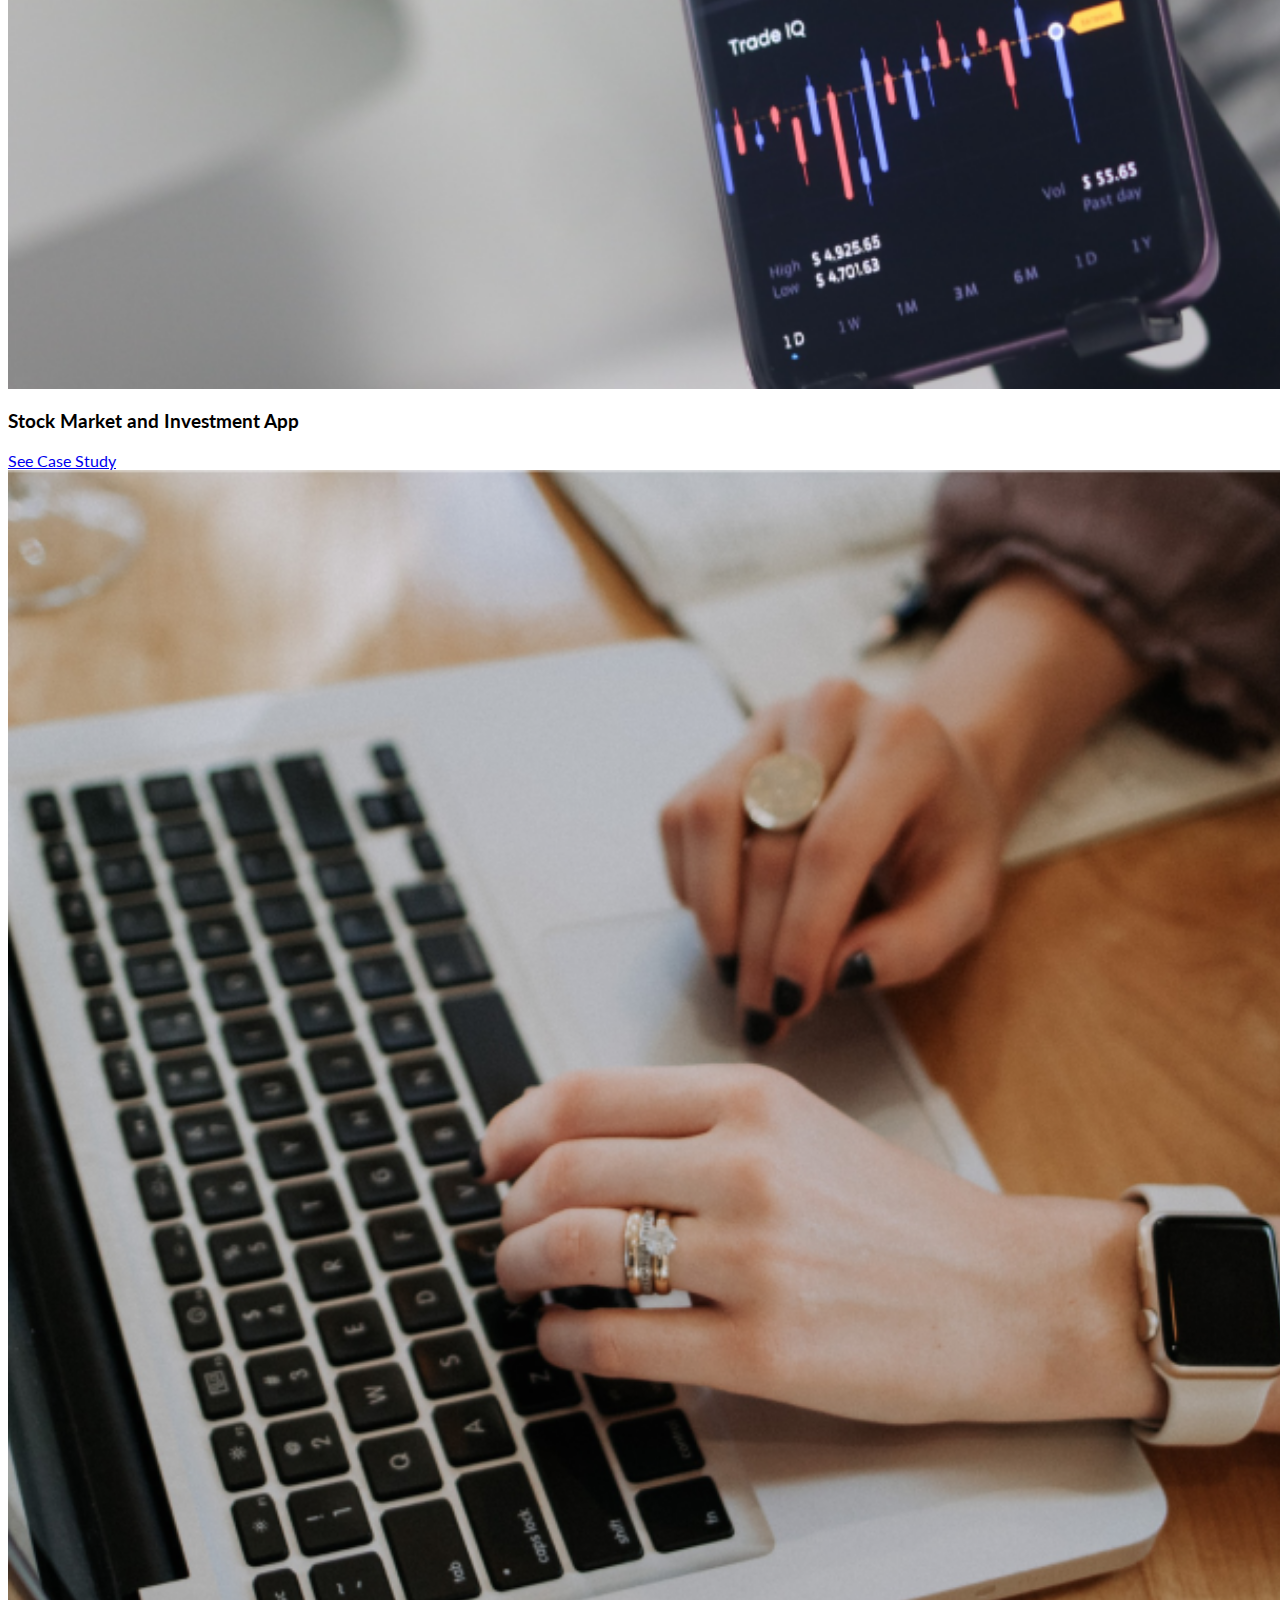
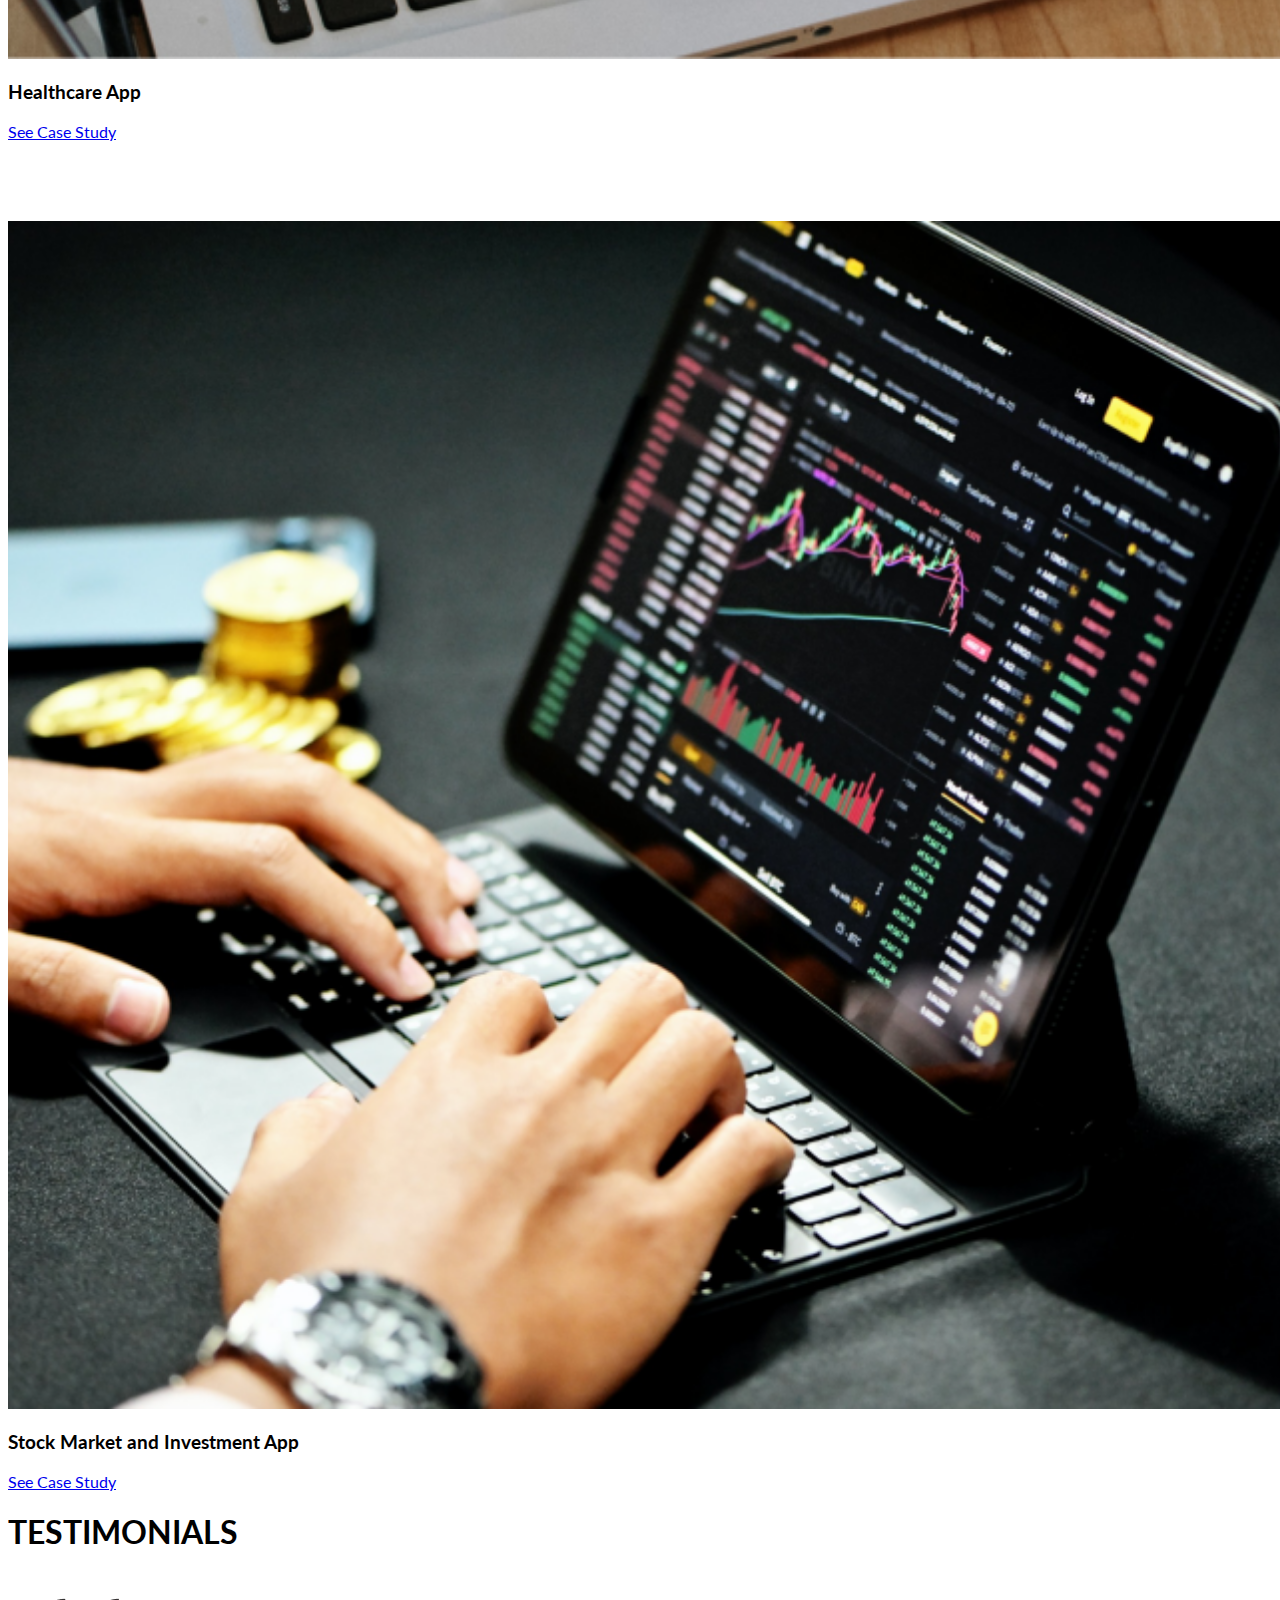
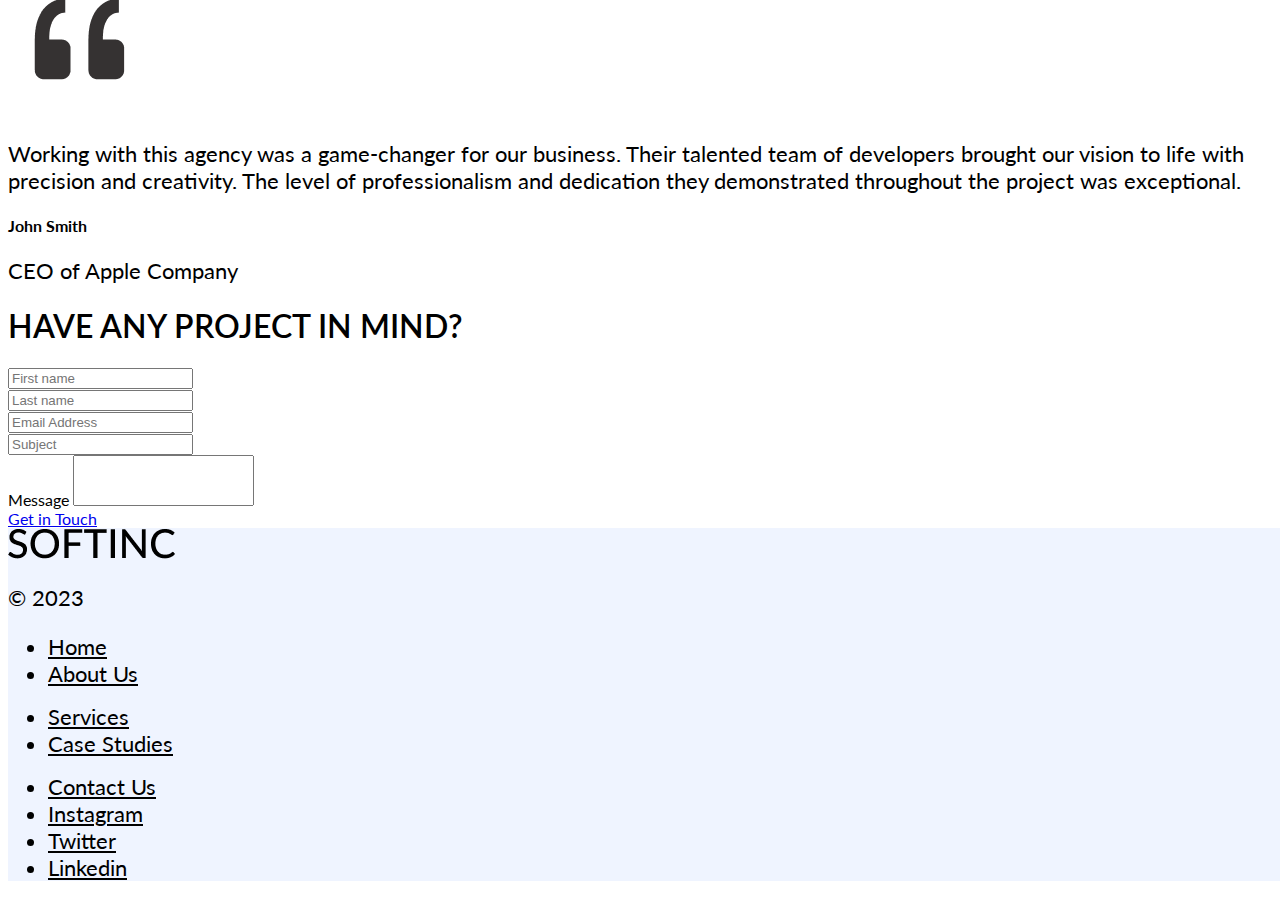
<file: home.html>
<!DOCTYPE html>
<html lang="en">
<head>
    <meta charset="UTF-8">
    <meta name="viewport" content="width=device-width, initial-scale=1.0">
    
    <link rel="stylesheet" href="styles.css">

    <link href="https://cdn.jsdelivr.net/npm/bootstrap@5.3.1/dist/css/bootstrap.min.css" rel="stylesheet"
     integrity="sha384-4bw+/aepP/YC94hEpVNVgiZdgIC5+VKNBQNGCHeKRQN+PtmoHDEXuppvnDJzQIu9"
      crossorigin="anonymous">

    <title>SOFTNIC</title>
</head>
<body>
    <div class="container px-0 navbar navbar-expand-lg">
      <header class="container-fluid d-flex align-items-center  justify-content-between pt-2 mb-4">
        <div class="col-md-3 mb-2 mb-md-0">
          <a href="/home.html" class="d-inline-flex link-body-emphasis text-decoration-none">
            <img src="public/images/SOFTINC.png" alt="logo">
          </a>
        </div>

        <button class="navbar-toggler" type="button" data-bs-toggle="collapse" data-bs-target="#navbarTogglerDemo02" aria-controls="navbarTogglerDemo02" aria-expanded="false" aria-label="Toggle navigation">
        <span class="navbar-toggler-icon"></span>
        </button>

        <div class="ms-lg-5 justify-content-between mb-md-0 collapse navbar-collapse" id="navbarTogglerDemo02">
          <ul class="nav col-12 col-md-auto mb-2 d-flex flex-lg-row flex-column">
            <li><a href="/home.html" class="nav-link px-2">Home</a></li>
            <li><a href="/about.html" class="nav-link px-2">About Us</a></li>
            <li><a href="#" class="nav-link px-2 ">Services</a></li>
            <li><a href="#" class="nav-link px-2 ">Case Study</a></li>

            
          </ul>
          <div class=" " >
            <button type="button" class="btn btn-primary me-2">Contact Us</button>
          </div>
        </div>
        
      </header>
    </div>
    

    <div class="container col-xxl-8 px-2 pb-2 hero-1">
        <div class="col-lg-8  firstDiv-h1-div">
            <h1 class="   mb-3 firstDiv-h1" style="font-weight: 700;">
                <span class="span1">EMPOWERING BUSINESSES</span> 
                <br><span>THROUGH INNOVATIVE</span>
                <br><span class="span2">SOFTWARE SOLUTIONS</span>
            </h1>
            
        </div>


        <div class="row flex-lg-row-reverse align-items-center g-5 py-3  ">
          <div class="col-10 col-sm-8 col-lg-6 d-none d-lg-block" style="object-fit: cover; overflow-x: hidden;">
            <img class="aboutImg" src="public/images/unsplash_CPs2X8JYmS8.png" loading="lazy">
          </div>

          <div class=" col-lg-6 hero1-p">
            <p class="">Unleash your digital potential with cutting-edge software solutions, we 
                transform your vision into reality, Empowering businesses through innovative software solutions.
            </p>
            <div class="d-grid gap-2 d-md-flex justify-content-md-start">
              <button type="button" class="btn btn-primary btn-lg px-4 me-md-2">Get Started</button>
            </div>
          </div>  
        </div>
     
    </div>


    <div class=" col-xxl-8 px-4 py-5 justify-content-center d-flex" style="background: #01081A;">
        <div class="container row flex-lg-row  g-2 py-5">
            <div class="col-lg-6">
                <h1 class="display-5 lh-1 mb-3 text-light" style="font-weight: 600;">
                    ABOUT US 
                </h1>
            </div>

            <div class=" col-lg-6">
                <p class=" text-light">
                    We deliver innovative solutions that drive business growth. Our team of skilled 
                    professionals specializes in web and mobile app development, cloud computing, AI, and data 
                    analytics. We collaborate closely with clients, ensuring tailored solutions that exceed 
                    expectations. We prioritize excellence, delivering user-friendly software on time and within
                    budget. Partner with us for transformative technology solutions that unlock your business’s
                    full potential.
                </p>
            </div>  
        </div>
    </div>

    <div class="container col-xxl-8 px-2 py-5">
        <div class="row flex-lg-row  g-2 py-5">
          <div class="col-lg-6">
            <h1 class="display-5 lh-1 mb-3" style="font-weight: 600;">
                OUR SERVICES
            </h1>
          </div>
          <div class="col-lg-6">
            <p >
              We offer tailored solutions to drive your business forward, explore our expertise 
              comprehensive software development services.
            </p>
          </div>
        </div>
    </div>

    <table class="table container px-4">
        <tbody>
          <tr>
            <td scope="col">Web Development</td>
            <td scope="col">Crafted website that leave a lasting impression</td>
            <td scope="col" >
                <img class="arrowButton" style="height: 50px; width: 50px;" src="public/images/Group 2.svg" alt="icon">
            </td>
          </tr>
        </tbody>
        <tbody>
          <tr>
            <td>UI/UX Design</td>
            <td>Crafted website that leave a lasting impression</td>
            <td><img style="height: 50px; width: 50px;" src="public/images/Group 3.svg"></td>
          </tr>
          <tr>
            <td>Software Development</td>
            <td>Crafted website that leave a lasting impression</td>
            <td><img style="height: 50px; width: 50px;" src="public/images/Group 3.svg"></td>
          </tr>
          <tr>
            <td>Mobile Development</td>
            <td>Crafted website that leave a lasting impression</td>
            <td><img style="height: 50px; width: 50px;" src="public/images/Group 3.svg"></td>
          </tr>
          <tr>
            <td>Game Development</td>
            <td>Crafted website that leave a lasting impression</td>
            <td><img style="height: 50px; width: 50px;" src="public/images/Group 3.svg"></td>
          </tr>
        </tbody>
    </table>



    <div class="container col-xxl-8 px-2 py-5" >
        <div class="row flex-lg-row g-2 py-2">
            <div class="col-lg-6">
                <h1 class="display-5 lh-1 mb-3" style="font-weight: 600;">
                    CASE STUDIES
                </h1>
            </div>

            <div class="col-lg-6">
                <p class="">
                    We offer tailored solutions to drive your business forward, explore our expertise 
                    comprehensive software development services.
                </p>
            </div>
        </div>
    </div>


    <div class="container col-xxl-8 px-2 py-2" >
        <div class="row flex-lg-row  g-2 py-2">
          <div class="col-lg-6">
            <div class="card border-0" >
                <img class="aboutImg" src="public/images/unsplash_xIcr9ygfhIk.png" class="card-img-top" alt="Healthcare App">
                <div class="card-body">
                  <h3 class="card-title">Healthcare App</h3>
                  <a href="#" class="btn btn-outline-secondary">See Case Study</a>
                </div>
            </div>
          </div>
          <div class="col-lg-6" style="padding-top: 5rem;">
            <div class="card border-0" >
                <img class="aboutImg" src="public/images/unsplash_JNyiwlWktr4.png" class="card-img-top" alt="Investment App">
                <div class="card-body">
                  <h3 class="card-title">Stock Market and Investment App</h3>
                  <a href="#" class="btn btn-outline-secondary">See Case Study</a>
                </div>
            </div>
          </div>
        </div>
    </div>

    <div class="container col-xxl-8 px-2 py-2" >
        <div class="row flex-lg-row  g-2 py-2">
          <div class=" col-lg-6">
            <div class="card border-0">
                <img class="aboutImg" src="public/images/unsplash_hBuwVLcYTnA.png" class="card-img-top" alt="...">
                <div class="card-body">
                  <h3 class="card-title">Healthcare App</h3>
                  <a href="#" class="btn btn-outline-secondary">See Case Study</a>
                </div>
            </div>
          </div>
          <div class="col-lg-6 " style="padding-top: 5rem;">
            <div class="card border-0" >
                <img class="aboutImg" src="public/images/unsplash_dVAW3YDHtSw.png" class="card-img-top" alt="...">
                <div class="card-body">
                  <h3 class="card-title">Stock Market and Investment App</h3>
                  <a href="#" class="btn btn-outline-secondary">See Case Study</a>
                </div>
            </div>
          </div>
        </div>
    </div>


    <div class="container col-xxl-8 px-2 py-3">
        <div class="col flex-lg-col  g-2 py-3">
            <div class="pb-5 testimonial-text" style="font-weight: 600;">
                <h1>TESTIMONIALS</h1>
            </div>
            <div class="d-flex px-2">
                <div class="pe-4"><img class="quote-icon" src="public/images/bi_quote.png"></div>
                <div class="pt-4">
                    <p>Working with this agency was a game-changer for our business. Their talented team
                        of developers brought our vision to life with precision and creativity. The level 
                        of professionalism and dedication they demonstrated throughout the project was
                         exceptional.
                    </p>
                    <div>
                        <h4>John Smith</h4>
                        <p>CEO of Apple Company</p>
                    </div>
                </div>
            </div>
        </div>
    </div>


    <div class="container py-5">
        <h1 style="font-weight: 600;">HAVE ANY PROJECT IN MIND?</h1>
        <form class="py-3">
            <div class="row g-3 py-3">
                <div class="col">
                  <input type="text" class="form-control" placeholder="First name" aria-label="First name">
                </div>
                <div class="col">
                  <input type="text" class="form-control" placeholder="Last name" aria-label="Last name">
                </div>
            </div>
            <div class="row g-3 py-3">
                <div class="col">
                  <input type="email" class="form-control" placeholder="Email Address">
                </div>
                <div class="col">
                  <input type="text" class="form-control" placeholder="Subject">
                </div>
            </div>
            <div class="mb-3 py-3">
                <label for="exampleFormControlTextarea1" class="form-label">Message</label>
                <textarea style="resize: none;" class="form-control" id="exampleFormControlTextarea1" rows="3"></textarea>
            </div>
        </form>
        <a href="#" class="btn btn-outline-secondary">Get in Touch</a>
    </div>

    <div class="col-xxl-8 pb-2 d-flex justify-content-center border-top" style="background: #EFF4FF;">
        <footer class="row row-cols-1 row-cols-sm-2 row-cols-md-5 py-3 my-5 px-0 container">
          <div class="col mb-3">
            <a href="/" class="d-flex align-items-center mb-3 link-body-emphasis text-decoration-none">
                <img src="public/images/SOFTINC.png" alt="logo">
            </a>
            <p class="text-body-secondary">© 2023</p>
          </div>
      
          <div class="col mb-3">
      
          </div>
      
          <div class="col mb-3">
            <ul class="nav flex-column">
              <li class="nav-item mb-2"><a href="/home.html" class="nav-link p-0">Home</a></li>
              <li class="nav-item mb-2"><a href="/about.html" class="nav-link p-0">About Us</a></li>
            </ul>
          </div>
      
          <div class="col mb-3">
            <ul class="nav flex-column">
              <li class="nav-item mb-2"><a href="#" class="nav-link p-0">Services</a></li>
              <li class="nav-item mb-2"><a href="#" class="nav-link p-0">Case Studies</a></li>
            </ul>
          </div>
      
          <div class="col mb-3">
            <ul class="nav flex-column">
              <li class="nav-item mb-2"><a href="#" class="nav-link p-0">Contact Us</a></li>
              <li class="nav-item mb-2"><a href="#" class="nav-link p-0">Instagram</a></li>
              <li class="nav-item mb-2"><a href="#" class="nav-link p-0">Twitter</a></li>
              <li class="nav-item mb-2"><a href="#" class="nav-link p-0">Linkedin</a></li>
            </ul>
          </div>
        </footer>
    </div>
    

    

    <script src="https://cdn.jsdelivr.net/npm/bootstrap@5.3.1/dist/js/bootstrap.bundle.min.js"
     integrity="sha384-HwwvtgBNo3bZJJLYd8oVXjrBZt8cqVSpeBNS5n7C8IVInixGAoxmnlMuBnhbgrkm" 
     crossorigin="anonymous"></script>
</body>
</html>
</file>
<file: styles.css>
@import url('https://fonts.googleapis.com/css2?family=Lato:wght@400;700&display=swap');

body{
    font-family: 'Lato', sans-serif;
    width: 100%;
    overflow-x: hidden;
}
p, li{
    font-weight: 400;
    font-size: 22px;
}
.nav > li >a{
    color: black;
}
li:hover{
    color: blue;
}

/*--- Home Styles----*/
.quote-icon{
    height: 60px;
    width: 60px;
}
.testimonial-text{
    text-align: center;
}
.firstDiv-img{
    display: none;
}
.firstDiv-h1-div{
    position: relative;
    padding-top: 3vh;
    /* text-align: center; */
}

.aboutImg{
    width: 100%;
    height: auto;
}

/*--- About Styles----*/


@media (min-width: 992px){

    .quote-icon{
        height: 143px;
        width: 143px;
    }
    .testimonial-text{
        text-align: left;
    }
    .span1{
        padding-left: 12vh;;
    }
    .span2{
        padding-left: 9vh;;
    }
    .firstDiv-img{
        display: block;
    }
    .firstDiv-h1{
        line-height: 5rem;
    }
    .firstDiv-h1-div{
        position: absolute;
        padding-top: 15vh;
        /* text-align: left; */
    }
    .hero1-p{
        padding-top: 10rem;
    }

}
</file>
